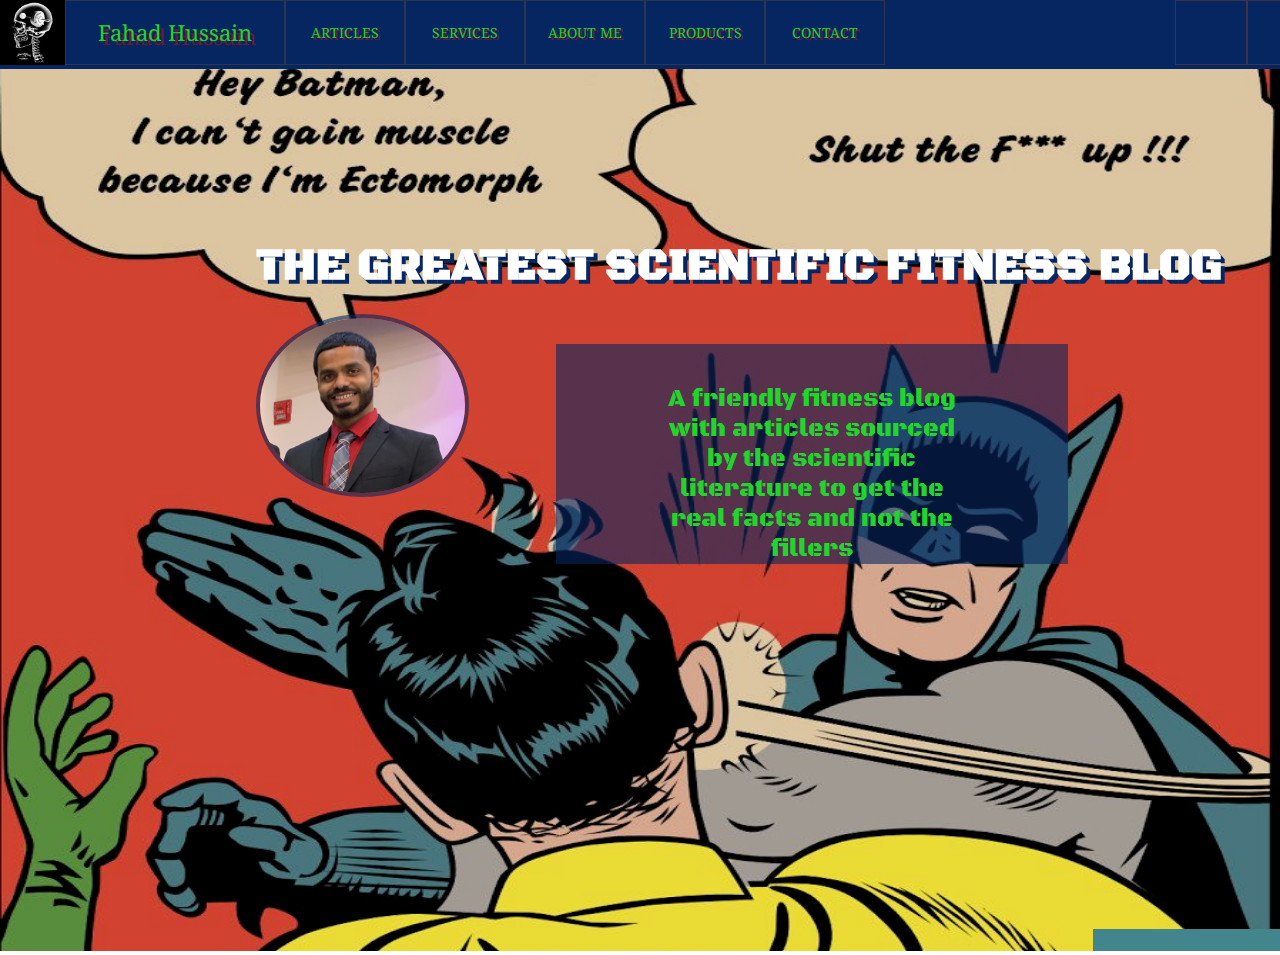
<file: index.html>
<!DOCTYPE html>
<html lang="en">

<head>
    <meta charset="UTF-8">
    <meta name="viewport" content="width=device-width, initial-scale=1.0">
    <meta http-equiv="X-UA-Compatible" content="ie=edge">
    <title>Home</title>
    <link rel="stylesheet" href="css/main.css">
    <link rel="stylesheet" href="https://use.fontawesome.com/releases/v5.7.2/css/all.css"
        integrity="sha384-fnmOCqbTlWIlj8LyTjo7mOUStjsKC4pOpQbqyi7RrhN7udi9RwhKkMHpvLbHG9Sr" crossorigin="anonymous">
    <link href="https://fonts.googleapis.com/css?family=Noto+Serif" rel="stylesheet">
    <link href="https://fonts.googleapis.com/css?family=Black+Ops+One" rel="stylesheet">
</head>

<body>
    <!-- **************** NAVBAR STRUCTURE **************** -->
    <nav>
        <div class="brand">
            <img src="images/BrandLogo.jpeg" alt="">
        </div>

        <div class="pages">
            <a href="index.html"><span id="logoName">Fahad Hussain</span></a>
            <a href="pages/articles.html"><span>ARTICLES</span></a>
            <a href="pages/Services.html"><span>SERVICES</span></a>
            <a href="pages/About.html"><span>ABOUT ME</span></a>
            <a href="pages/Products.html"><span>PRODUCTS</span></a>
            <a href="pages/Contacts.html"><span>CONTACT</span></a>
            <div></div>
            <div class="icons">
                <a href="https://www.youtube.com/channel/UCG9_8NHe_piQJ8i3WSyzdcQ"><i class="fab fa-youtube"></i></a>
                <a href="https://www.facebook.com/fahad.hussain23"><i class="fab fa-facebook-f"></i></a>
                <a href="https://gymbox.com/404"><i class="fab fa-twitter"></i></a>
                <a href="https://www.instagram.com/fahad_owns_u/?hl=en"><i class="fab fa-instagram"></i></a>
            </div>
        </div>
    </nav>
    <!-- **************** NAVBAR STRUCTURE **************** -->
    <!-- **************** CANVAS **************** -->
    <img id="jordan" src="images/jordan.jpg" alt="">
    <div class="container">
        <canvas id="canvas">
            <div>
                <img src="images/me.png" alt="">
            </div>
        </canvas>

        <div class="overCanvas">
            <h1>THE GREATEST SCIENTIFIC FITNESS BLOG</h1>
            <div class="front">
                <a href="pages/About.html"><img id="me" src="images/me.png" alt=""></a>
                <p>A friendly fitness blog with articles sourced by the scientific literature to get the real facts and
                    not the fillers</p>
            </div>
        </div>
    </div>
    <!-- **************** CANVAS **************** -->

    <script src="js/main.js"></script>
</body>

</html>
</file>
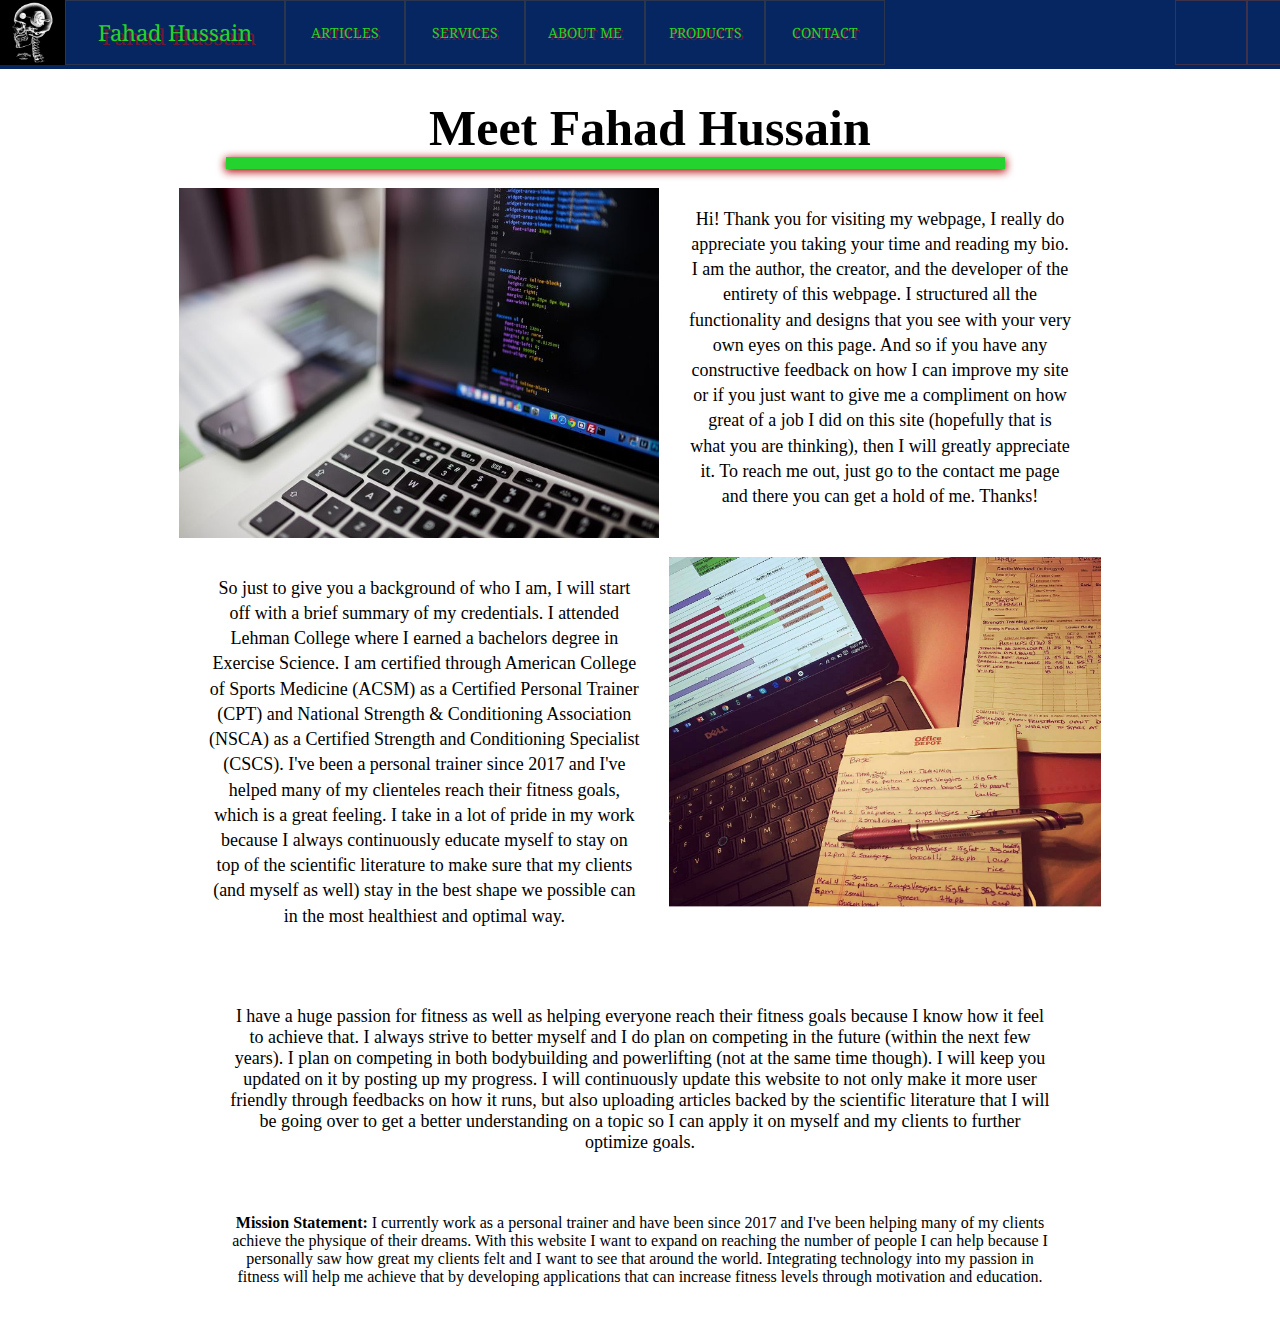
<file: pages/About.html>
<!DOCTYPE html>
<html lang="en">

<head>
    <meta charset="UTF-8">
    <meta name="viewport" content="width=device-width, initial-scale=1.0">
    <meta http-equiv="X-UA-Compatible" content="ie=edge">
    <title>About Me</title>
    <link rel="stylesheet" href="../css/main.css">
    <link rel="stylesheet" href="https://use.fontawesome.com/releases/v5.7.2/css/all.css"
        integrity="sha384-fnmOCqbTlWIlj8LyTjo7mOUStjsKC4pOpQbqyi7RrhN7udi9RwhKkMHpvLbHG9Sr" crossorigin="anonymous">
    <link href="https://fonts.googleapis.com/css?family=Noto+Serif" rel="stylesheet">
    <script src="../js/main.js"></script>
</head>

<body>
    <!-- **************** NAVBAR STRUCTURE **************** -->
    <nav>
        <div class="brand">
            <img src="../images/BrandLogo.jpeg" alt="">
        </div>

        <div class="pages">
            <a href="../index.html"><span id="logoName">Fahad Hussain</span></a>
            <a href="articles.html"><span>ARTICLES</span></a>
            <a href="Services.html"><span>SERVICES</span></a>
            <a href="About.html"><span>ABOUT ME</span></a>
            <a href="Products.html"><span>PRODUCTS</span></a>
            <a href="Contacts.html"><span>CONTACT</span></a>
            <div></div>
            <div class="icons">
                <a href="https://www.youtube.com/channel/UCG9_8NHe_piQJ8i3WSyzdcQ"><i class="fab fa-youtube"></i></a>
                <a href="https://www.facebook.com/fahad.hussain23"><i class="fab fa-facebook-f"></i></a>
                <a href="https://gymbox.com/404"><i class="fab fa-twitter"></i></a>
                <a href="https://www.instagram.com/fahad_owns_u/?hl=en"><i class="fab fa-instagram"></i></a>
            </div>
        </div>
    </nav>
    <!-- **************** NAVBAR STRUCTURE **************** -->
    <!-- **************** ABOUT ME PAGE **************** -->
    <div id="aboutHeader">
        <h1>Meet Fahad Hussain</h1>
        <hr>
    </div>
    <div class="about">
        <img src="../images/ComputerCoding.jpg" alt="">
        <p>Hi! Thank you for visiting my webpage, I really do appreciate you taking your time and reading my
            bio. I am the author, the creator, and the developer of the entirety of this webpage. I structured all the
            functionality and designs that you see with your very own eyes on this page. And so if you have any
            constructive feedback on how I can improve my site or if you just want to give me a compliment on how great
            of a job I did on this site (hopefully that is what you are thinking), then I will greatly appreciate it.
            To reach me out, just go to the contact me page and there you can get a hold of me. Thanks! </p>
    </div>

    <div class="about">
        <p>So just to give you a background of who I am, I will start off with a brief summary of my credentials.
            I attended Lehman College where I earned a bachelors degree in Exercise Science. I am certified through
            American College of Sports Medicine (ACSM) as a Certified Personal Trainer (CPT) and National Strength &
            Conditioning Association (NSCA) as a Certified Strength and Conditioning Specialist (CSCS). I've been a
            personal trainer since 2017 and I've helped many of my clienteles reach their fitness goals, which is a
            great feeling. I take in a lot of pride in my work because I always continuously educate myself to stay
            on top of the scientific literature to make sure that my clients (and myself as well) stay in the best shape
            we possible can in the most healthiest and optimal way.
        </p>
        <img src="../images/Study.png" alt="">
    </div>
    <p class="moreInfo">I have a huge passion for fitness as well as helping everyone reach their fitness goals because
        I know how it feel to achieve that. I always strive to better myself and I do plan on competing in the future
        (within the next few years). I plan on competing in both bodybuilding and powerlifting (not at the same time
        though). I will keep you updated on it by posting up my progress. I will continuously update this website to
        not only make it more user friendly through feedbacks on how it runs, but also uploading articles backed
        by the scientific literature that I will be going over to get a better understanding on a topic so I can apply
        it on myself and my clients to further optimize goals.<br><br>
    </p>
    <p class="moreInfo" id="mission"><strong>Mission Statement: </strong> I currently work as a personal trainer and
        have
        been since 2017 and I've been
        helping many of my clients achieve
        the physique of their dreams. With this website I want to expand on reaching the number of people I can help
        because I personally saw how great my clients felt and I want to see that around the world. Integrating
        technology into my passion in fitness will help me achieve that by developing applications that can increase
        fitness levels through motivation and education.</p>

    <!-- **************** ABOUT ME PAGE **************** -->
</body>

</html>
</file>
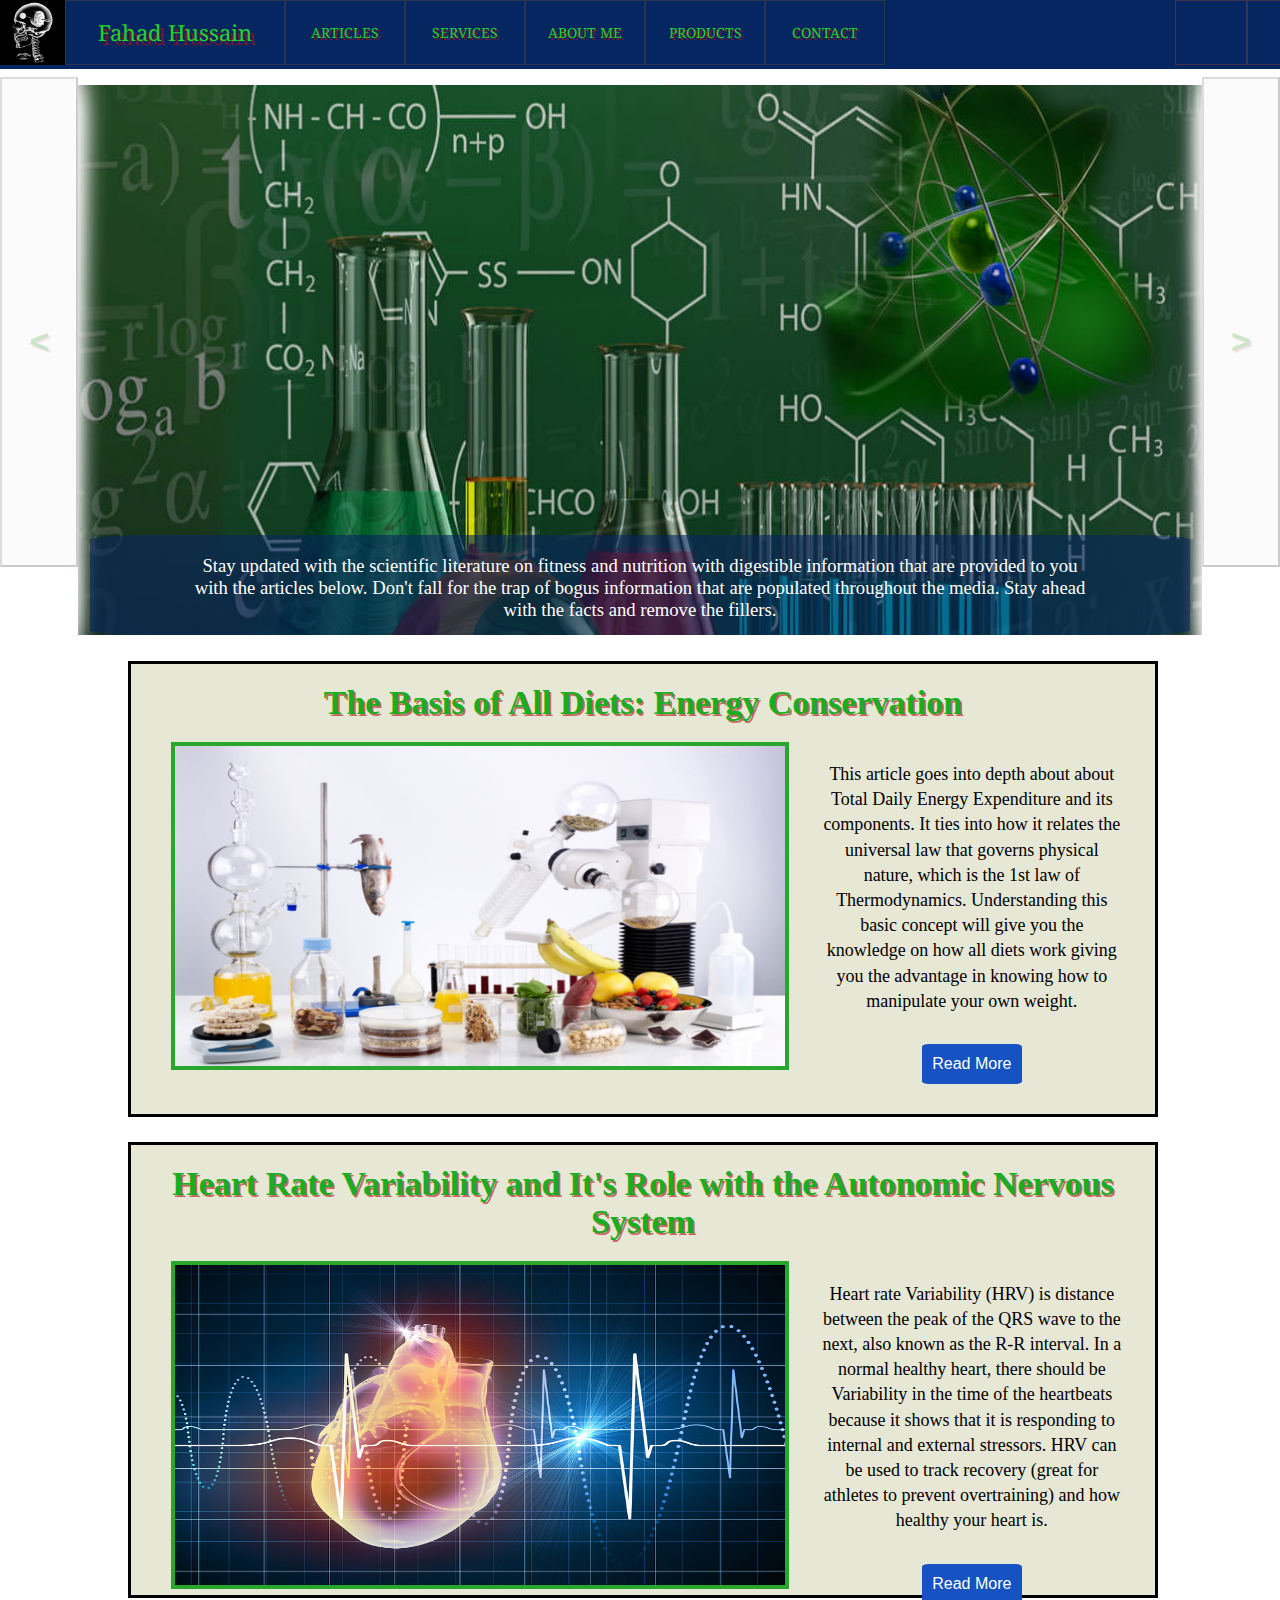
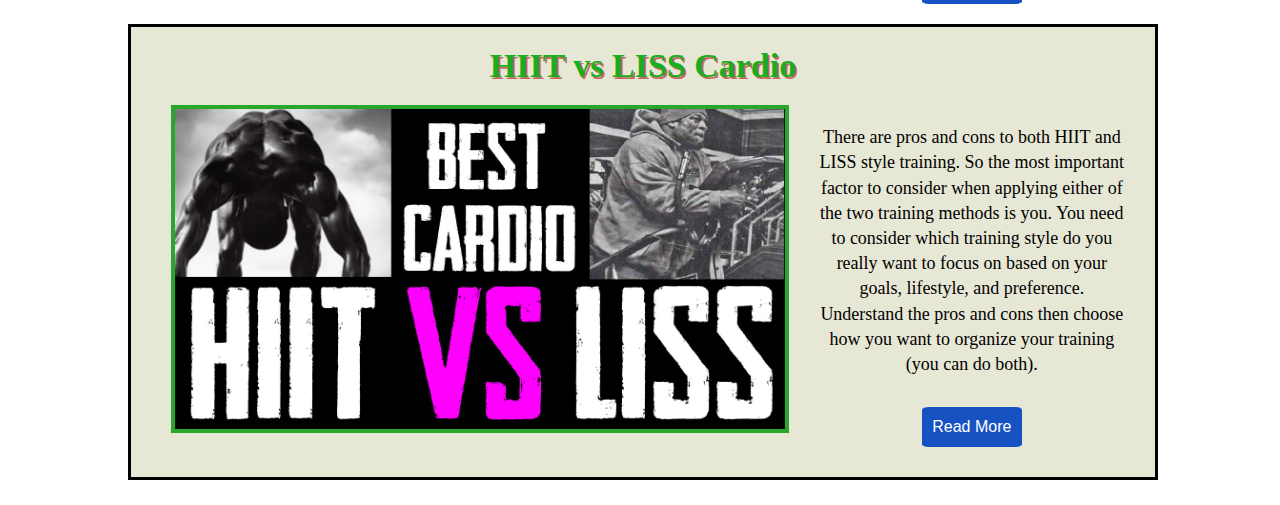
<file: pages/articles.html>
<!DOCTYPE html>
<html lang="en">

<head>
    <meta charset="UTF-8">
    <meta name="viewport" content="width=device-width, initial-scale=1.0">
    <meta http-equiv="X-UA-Compatible" content="ie=edge">
    <title>Articles</title>
    <link rel="stylesheet" href="../css/main.css">
    <link rel="stylesheet" href="https://use.fontawesome.com/releases/v5.7.2/css/all.css"
        integrity="sha384-fnmOCqbTlWIlj8LyTjo7mOUStjsKC4pOpQbqyi7RrhN7udi9RwhKkMHpvLbHG9Sr" crossorigin="anonymous">
    <link href="https://fonts.googleapis.com/css?family=Noto+Serif" rel="stylesheet">
    <script src="../js/main.js"></script>
</head>

<body>
    <!-- **************** NAVBAR STRUCTURE **************** -->
    <nav>
        <div class="brand">
            <img src="../images/BrandLogo.jpeg" alt="">
        </div>

        <div class="pages">
            <a href="../index.html"><span id="logoName">Fahad Hussain</span></a>
            <a href="articles.html"><span>ARTICLES</span></a>
            <a href="Services.html"><span>SERVICES</span></a>
            <a href="About.html"><span>ABOUT ME</span></a>
            <a href="Products.html"><span>PRODUCTS</span></a>
            <a href="Contacts.html"><span>CONTACT</span></a>
            <div></div>
            <div class="icons">
                <a href="https://www.youtube.com/channel/UCG9_8NHe_piQJ8i3WSyzdcQ"><i class="fab fa-youtube"></i></a>
                <a href="https://www.facebook.com/fahad.hussain23"><i class="fab fa-facebook-f"></i></a>
                <a href="https://gymbox.com/404"><i class="fab fa-twitter"></i></a>
                <a href="https://www.instagram.com/fahad_owns_u/?hl=en"><i class="fab fa-instagram"></i></a>
            </div>
        </div>
    </nav>
    <!-- **************** NAVBAR STRUCTURE **************** -->

    <!-- **************** ARTICLE'S PAGE**************** -->
    <!-- ************ Intro Image ************ -->
    <div id="slideshow">
        <button onclick="slide(-1)"><span>
                <</span> </button> <div id="articleIntroImage">
                    <img src="../images/biochemistryChemicals.jpg" alt="" id="imageSlideshow">
                    <div class="IntroImageText">
                        <p>Stay updated with the scientific literature on fitness and nutrition with digestible
                            information that are provided to you with the articles below. Don't fall for the trap of
                            bogus information that are populated throughout the media. Stay ahead with the facts and
                            remove the fillers.</p>
                    </div>
    </div>
    <button onclick="slide(1)"><span>></span></button>
    </div>
    <!-- ************ Intro Image ************ -->
    <!-- ************ Article 1 ************ -->
    <div class="articleCard">
        <h1>The Basis of All Diets: Energy Conservation</h1>
        <div class="articleSummary">
            <img src="../images/FoodScience2.png" alt="">
            <p>This article goes into depth about about Total Daily Energy Expenditure and its components. It ties
                into how it relates the universal law that governs physical nature, which is the 1st law of
                Thermodynamics. Understanding this basic concept will give you the knowledge on how all diets work
                giving you the advantage in knowing how to manipulate your own weight.<br>
                <button><a href="firstArticle.html">Read More</a></button></p>
        </div>
    </div>
    <!-- ************ Article 1 ************ -->
    <!-- ************ Article 2 ************ -->
    <div class="articleCard">
        <h1>Heart Rate Variability and It's Role with the Autonomic Nervous System</h1>
        <div class="articleSummary">
            <img src="../images/heartRate.jpg" alt="">
            <p>Heart rate Variability (HRV) is distance between the peak of the QRS wave to the next, also known as the
                R-R interval. In a normal healthy heart, there should be Variability in the time of the heartbeats
                because it shows that it is responding to internal and external stressors. HRV can be used to track
                recovery (great for athletes to prevent overtraining) and how healthy your heart is.<br>
                <button><a href="secondArticle.html">Read More</a></button></p>
        </div>
    </div>
    <!-- ************ Article 2 ************ -->
    <!-- ************ Article 3 ************ -->
    <div class="articleCard">
        <h1>HIIT vs LISS Cardio</h1>
        <div class="articleSummary">
            <img src="../images/HIITvsLISS.jpg" alt="">
            <p>There are pros and cons to both HIIT and LISS style training. So the most
                important factor to consider when applying either of the two training methods is you. You need
                to consider which training style do you really want to focus on
                based on your goals, lifestyle, and preference. Understand the pros and cons then choose how
                you want to organize your training (you can do both).<br>
                <button><a href="thirdArticle.html">Read More</a></button></p>
        </div>
    </div>
    <!-- ************ Article 3 ************ -->
    <!-- **************** ARTICLE'S PAGE**************** -->
</body>

</html>
</file>
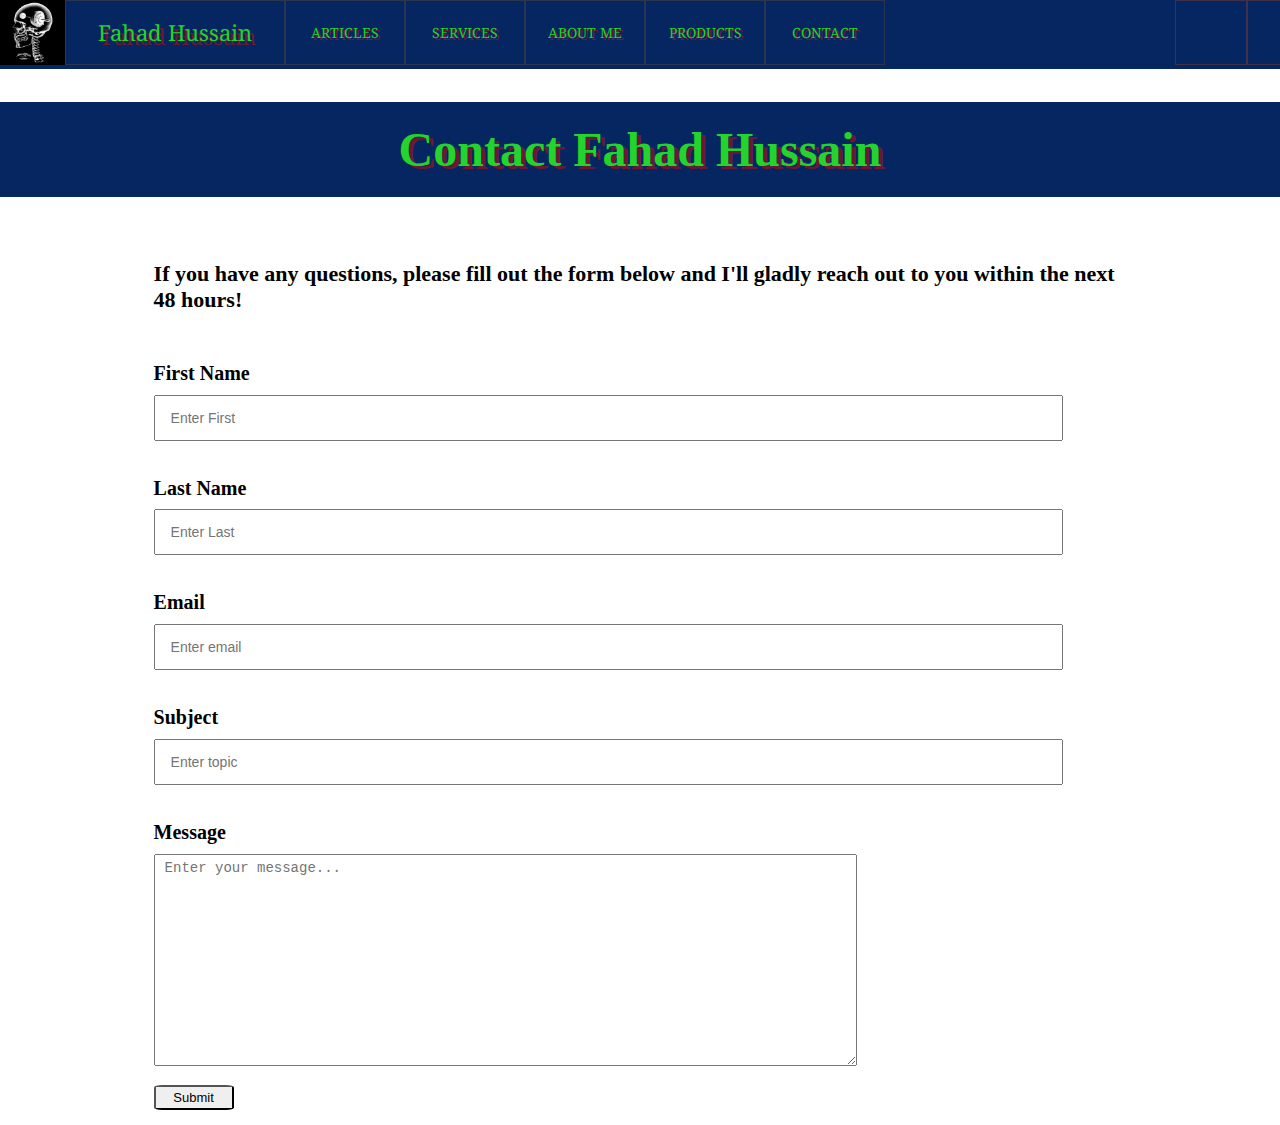
<file: pages/Contacts.html>
<!DOCTYPE html>
<html lang="en">

<head>
    <meta charset="UTF-8">
    <meta name="viewport" content="width=device-width, initial-scale=1.0">
    <meta http-equiv="X-UA-Compatible" content="ie=edge">
    <title>Contacts</title>
    <link rel="stylesheet" href="../css/main.css">
    <link rel="stylesheet" href="https://use.fontawesome.com/releases/v5.7.2/css/all.css"
        integrity="sha384-fnmOCqbTlWIlj8LyTjo7mOUStjsKC4pOpQbqyi7RrhN7udi9RwhKkMHpvLbHG9Sr" crossorigin="anonymous">
    <link href="https://fonts.googleapis.com/css?family=Noto+Serif" rel="stylesheet">
</head>

<body>
    <!-- **************** NAVBAR STRUCTURE **************** -->
    <nav>
        <div class="brand">
            <img src="../images/BrandLogo.jpeg" alt="">
        </div>

        <div class="pages">
            <a href="../index.html"><span id="logoName">Fahad Hussain</span></a>
            <a href="articles.html"><span>ARTICLES</span></a>
            <a href="Services.html"><span>SERVICES</span></a>
            <a href="About.html"><span>ABOUT ME</span></a>
            <a href="Products.html"><span>PRODUCTS</span></a>
            <a href="Contacts.html"><span>CONTACT</span></a>
            <div></div>
            <div class="icons">
                <a href="https://www.youtube.com/channel/UCG9_8NHe_piQJ8i3WSyzdcQ"><i class="fab fa-youtube"></i></a>
                <a href="https://www.facebook.com/fahad.hussain23"><i class="fab fa-facebook-f"></i></a>
                <a href="https://gymbox.com/404"><i class="fab fa-twitter"></i></a>
                <a href="https://www.instagram.com/fahad_owns_u/?hl=en"><i class="fab fa-instagram"></i></a>
            </div>
        </div>
    </nav>
    <!-- **************** NAVBAR STRUCTURE **************** -->
    <!-- **************** CONTACTS PAGE **************** -->
    <h1 id="contactMe">Contact Fahad Hussain</h1>
    <div id="contactForm">
        <h3>If you have any questions, please fill out the form below and I'll gladly reach out to you within the next
            48 hours!</h3>
        <form>
            <label for="firstName">First Name</label>
            <input type="text" placeholder="Enter First">
            <br><br>
            <label for="lastName">Last Name</label>
            <input type="text" placeholder="Enter Last">
            <br><br>
            <label for="email">Email</label>
            <input type="text" placeholder="Enter email">
            <br><br>
            <label for="subject">Subject</label>
            <input type="text" placeholder="Enter topic">
            <br><br>
            <label for="message">Message</label>
            <textarea id="Message" placeholder="Enter your message..."></textarea>
        </form>
        <button onclick="oneModal(1)" id="messenger1" class="messengerClass">Submit</button>
    </div>

    <div id="modalDesign1" class="modalDesignClass">
        <div id="modalContent1" class="modalContentClass">
            <div id="modalClose1" class="modalCloseClass" onclick="closeModal(1)">close</div>
            <p>I apologize for the convenience, but this form could not be sent through. Please reach me out by
                email instead at: sfahadh14@gmail.com</p>
        </div>
    </div>
    <!-- **************** CONTACTS PAGE **************** -->
    <script src="../js/main.js"></script>

</body>

</html>
</file>
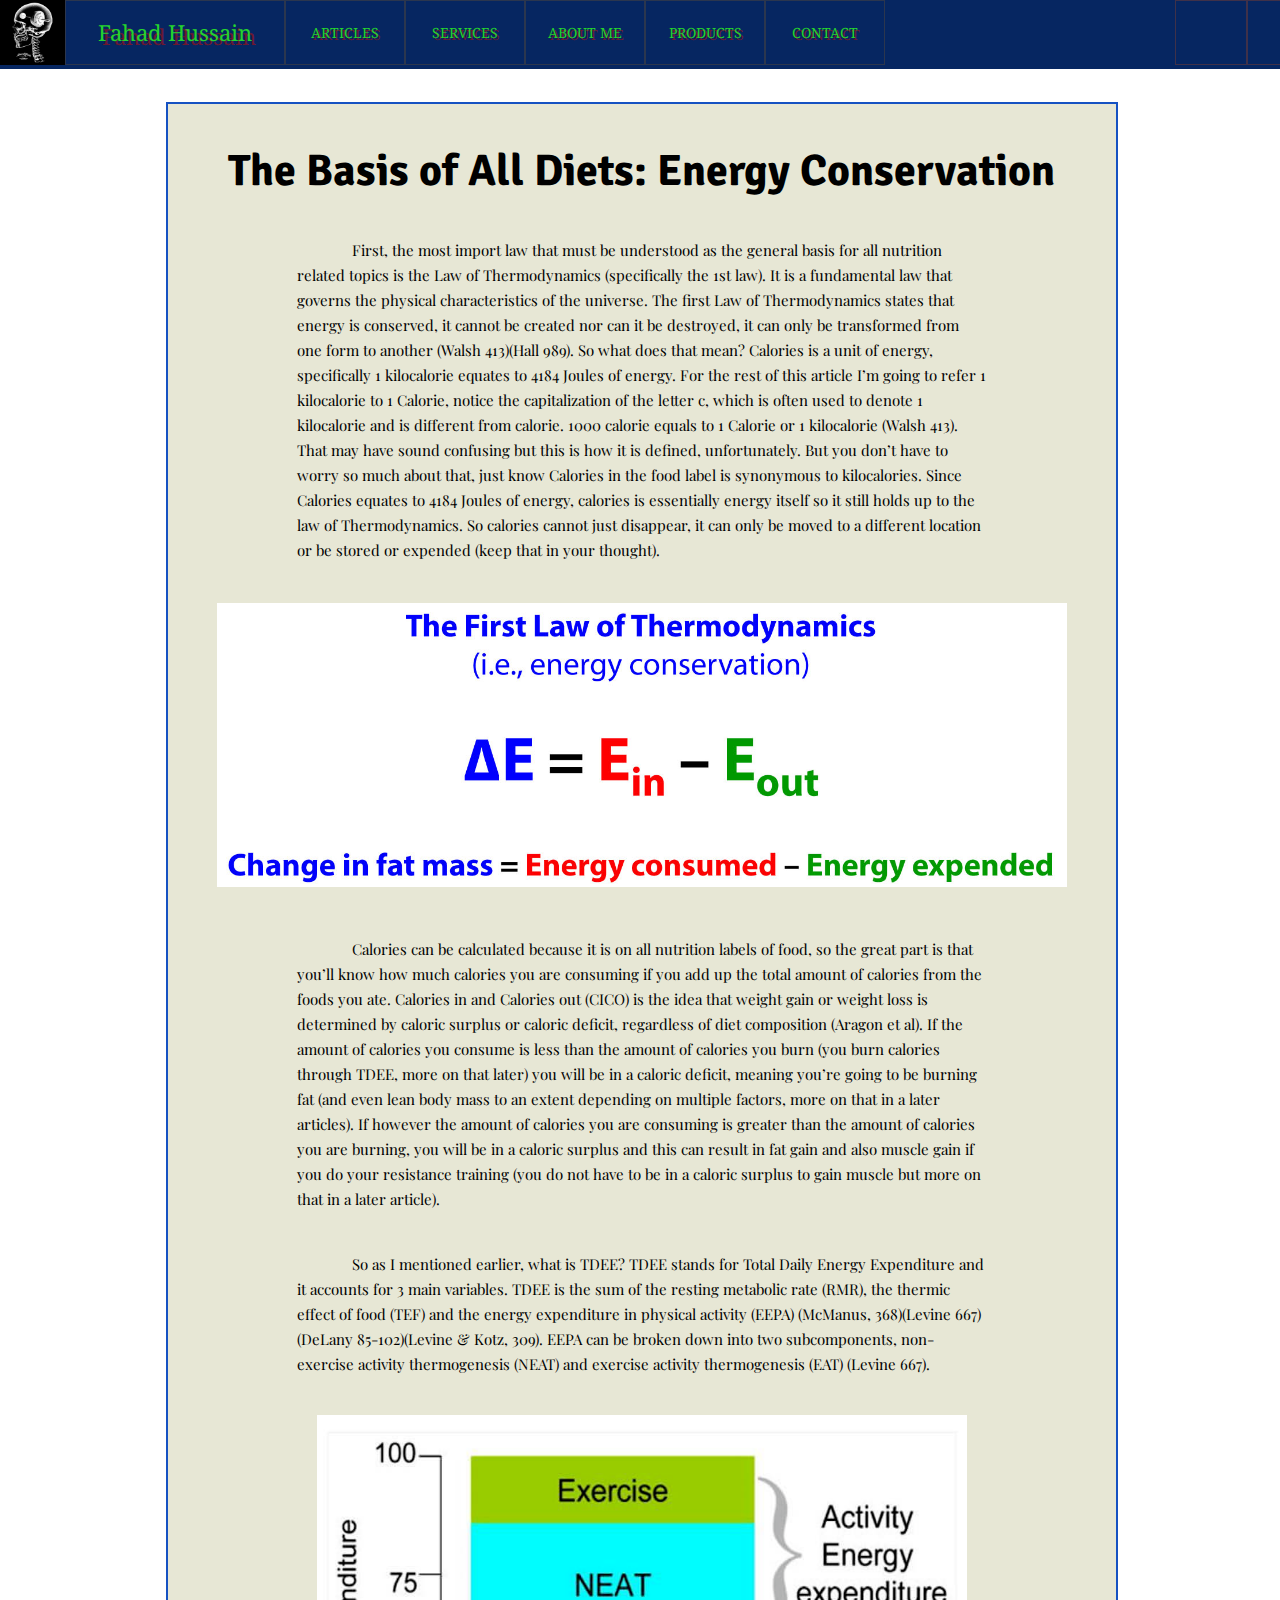
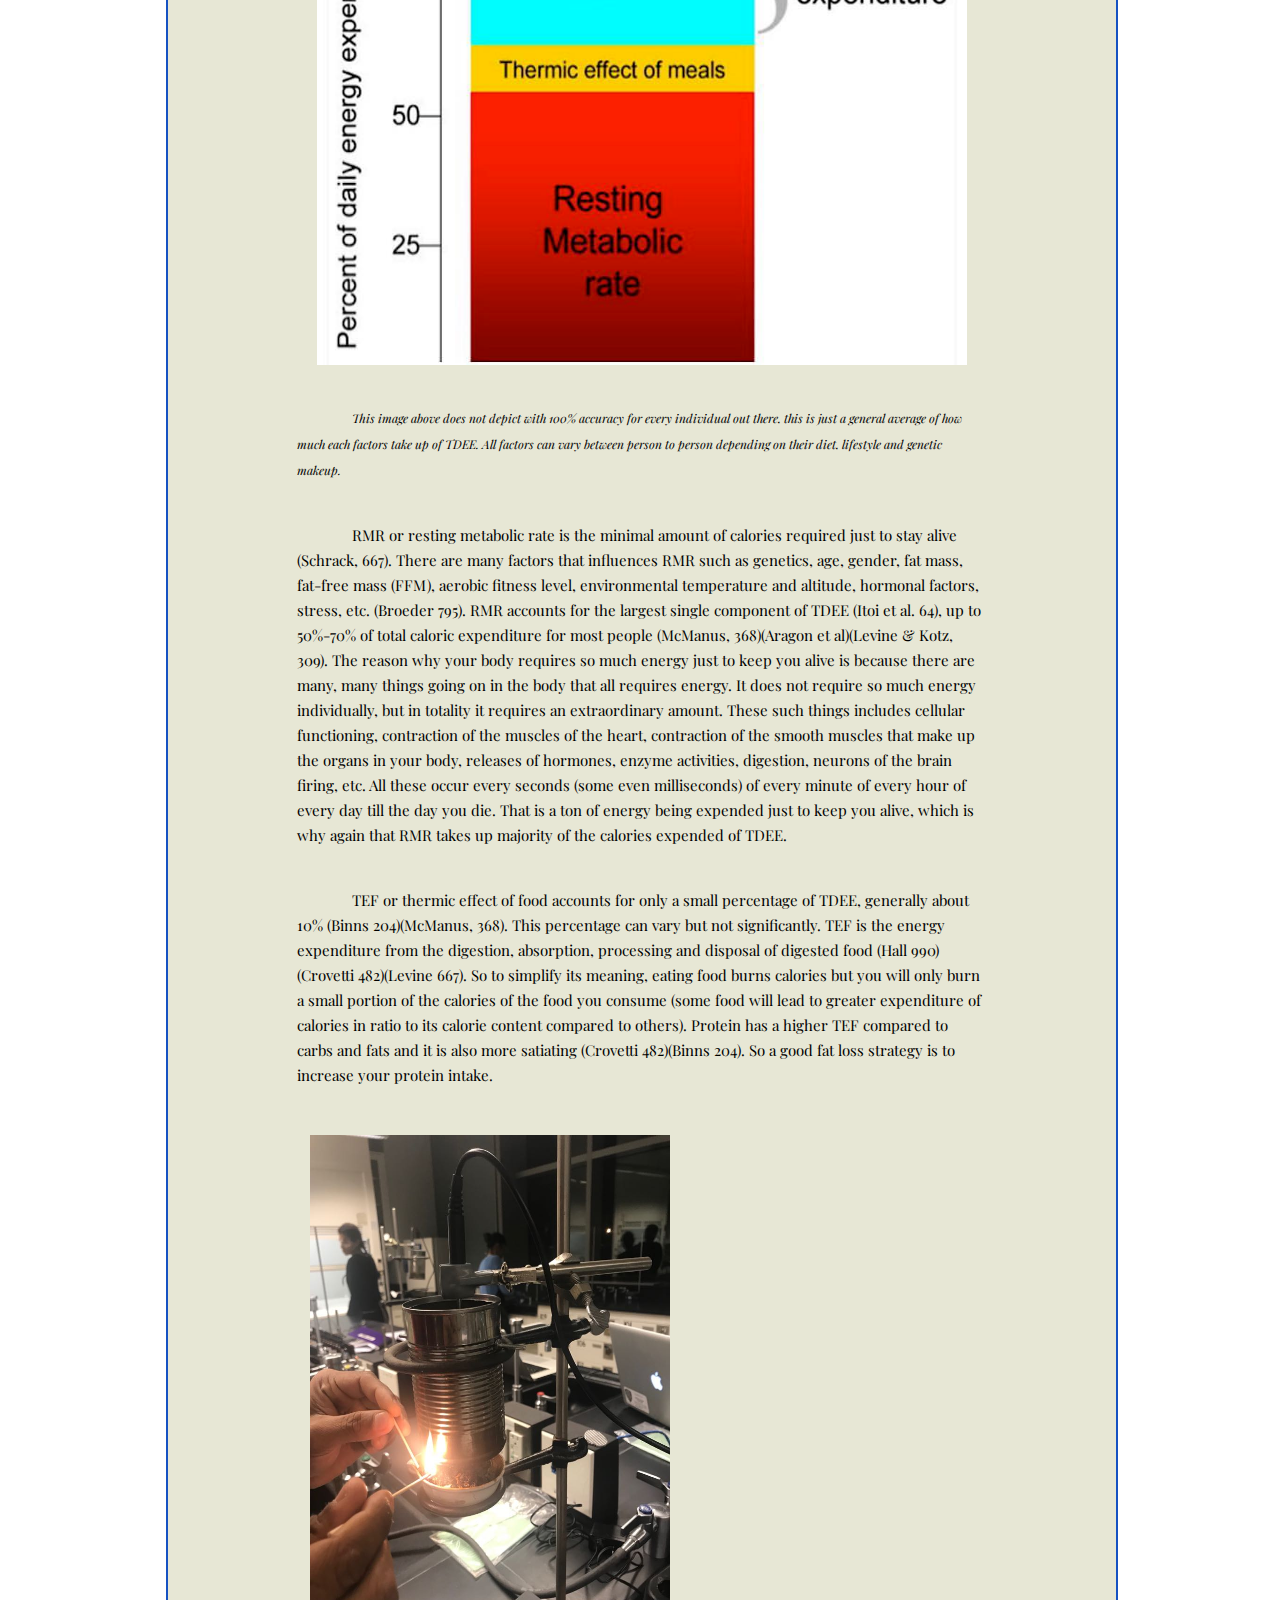
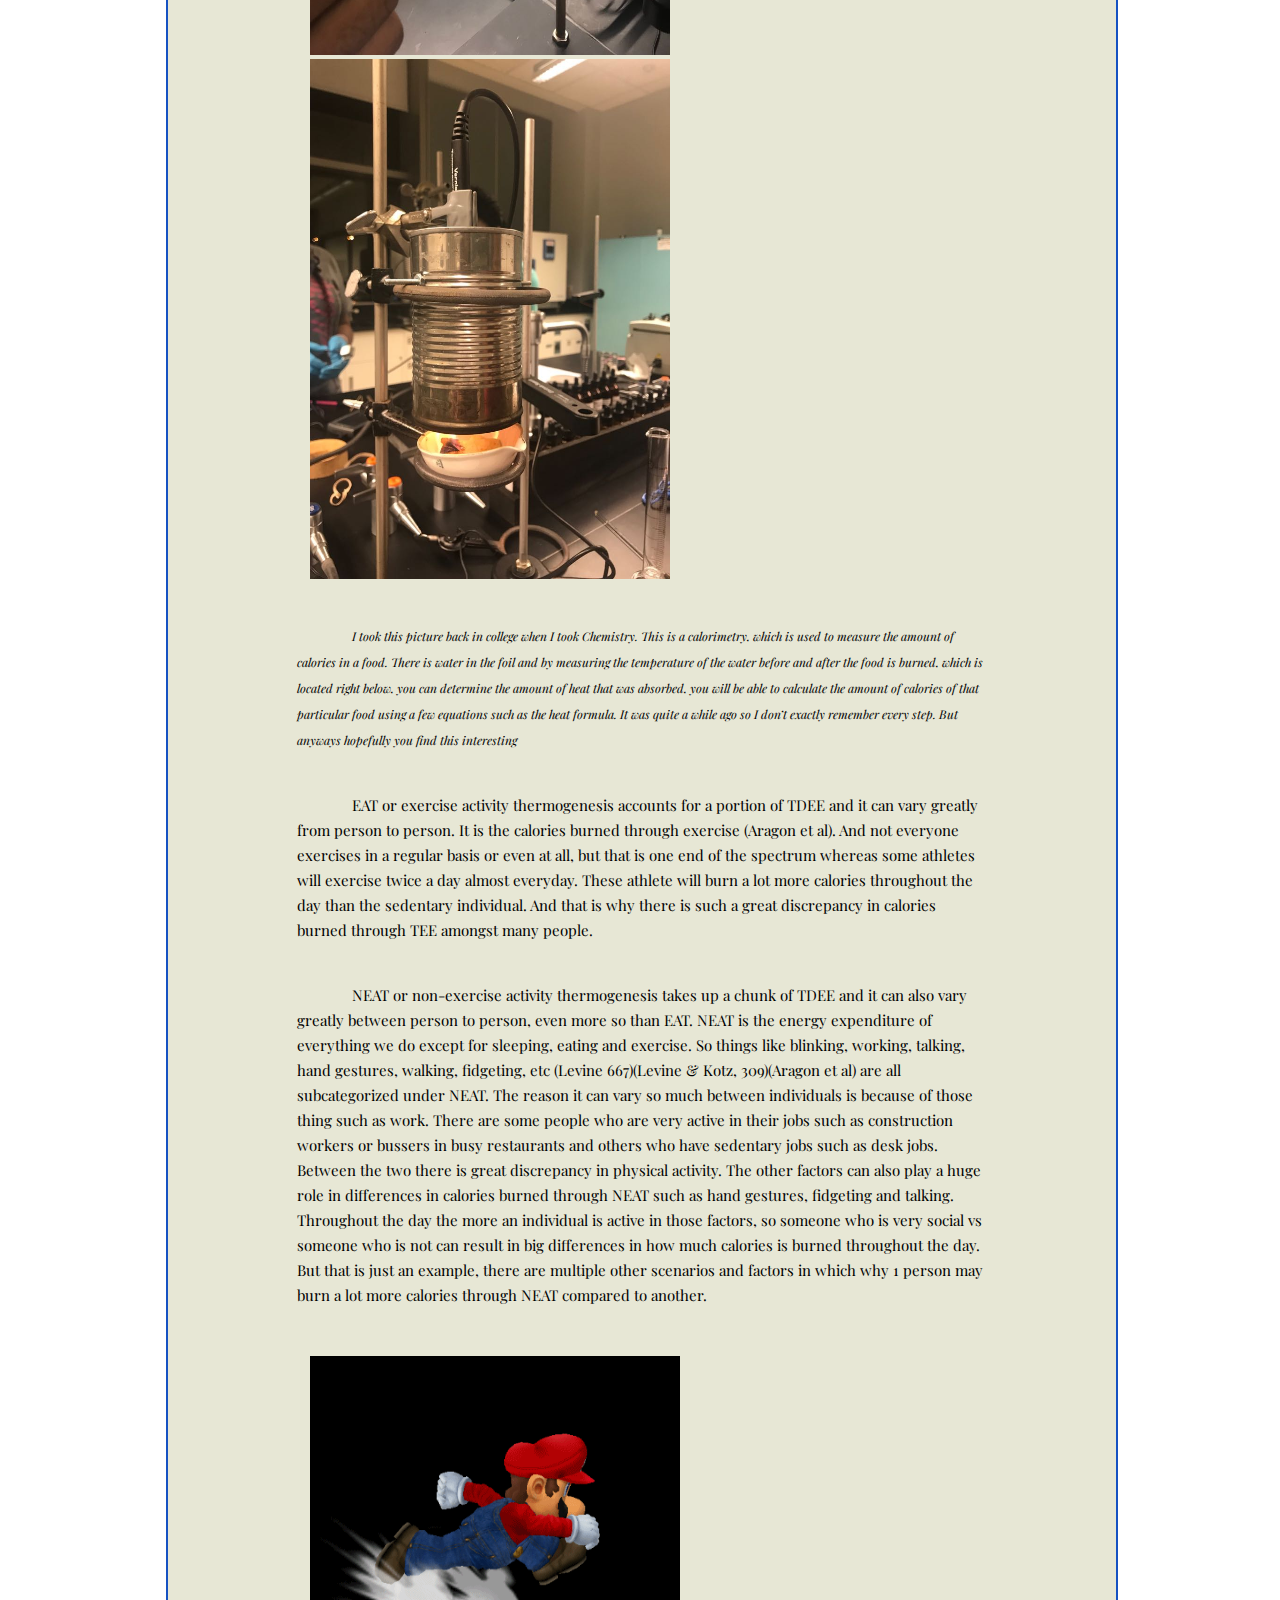
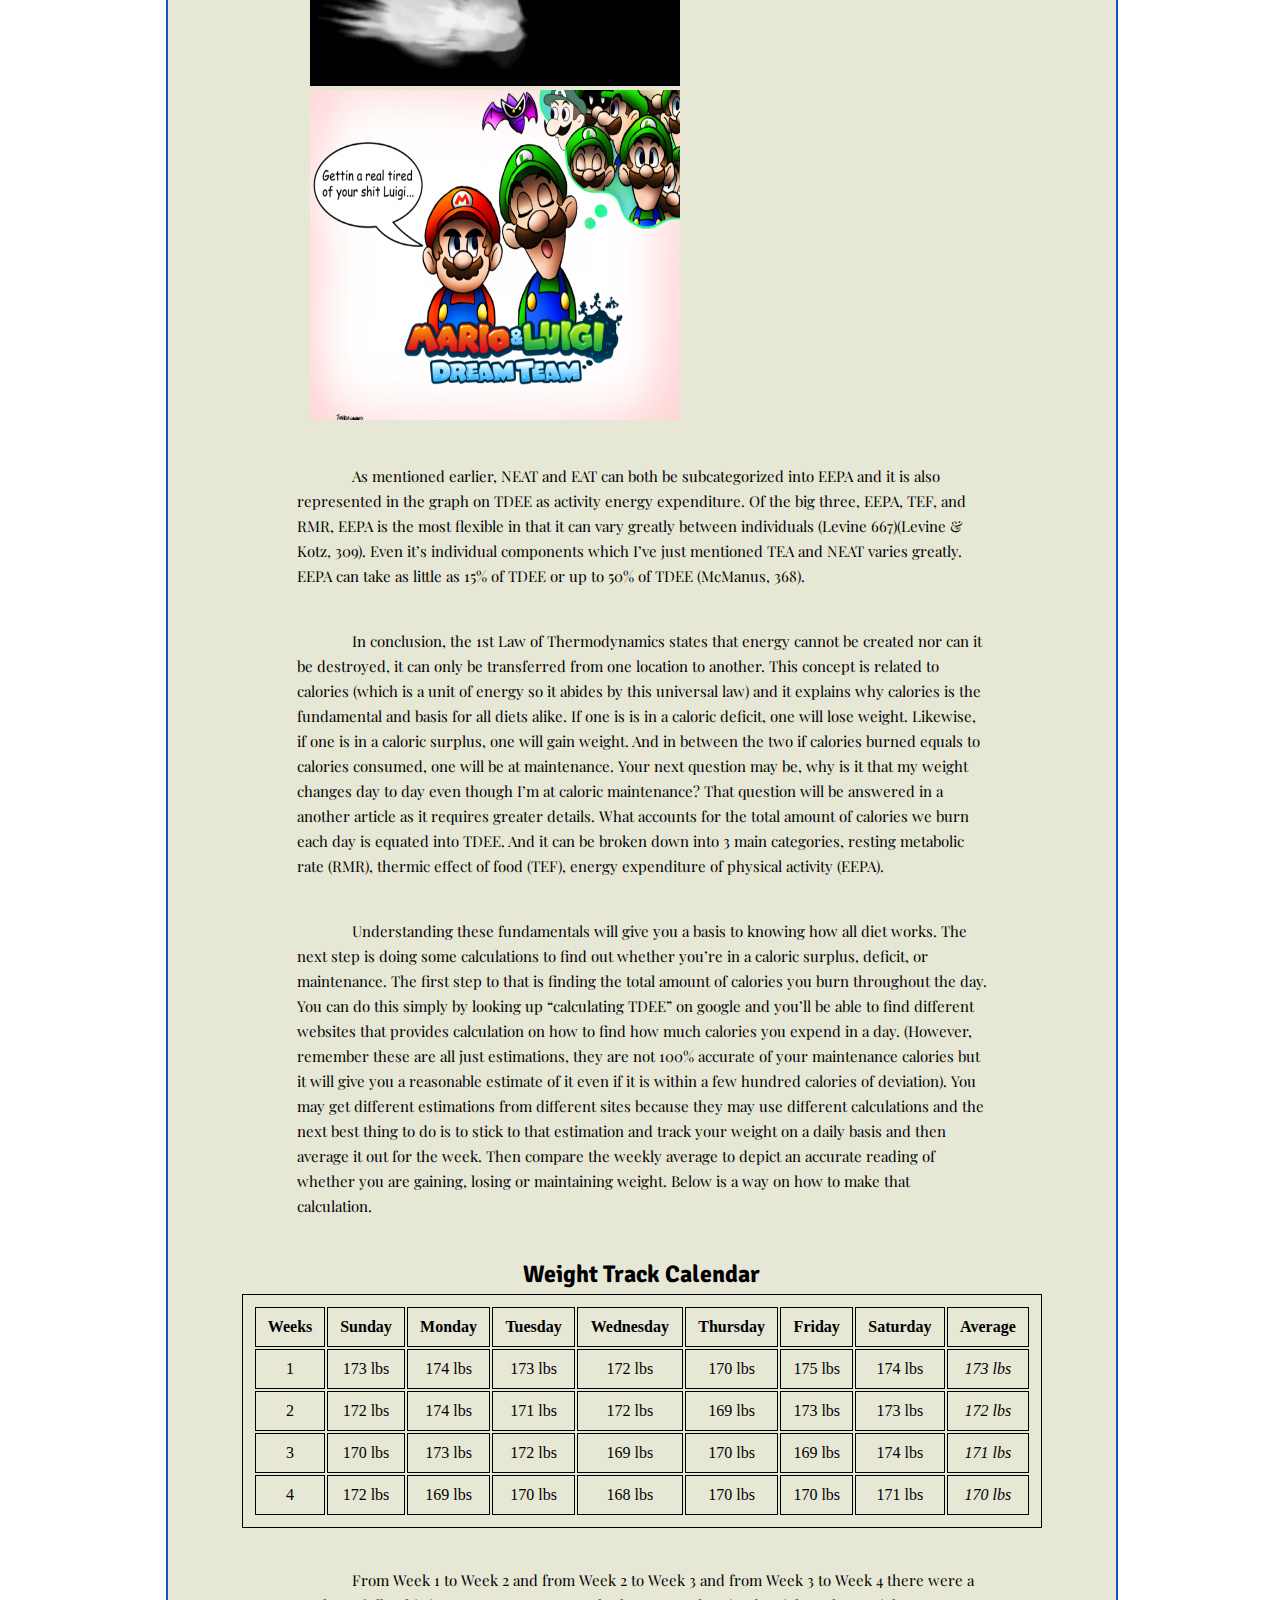
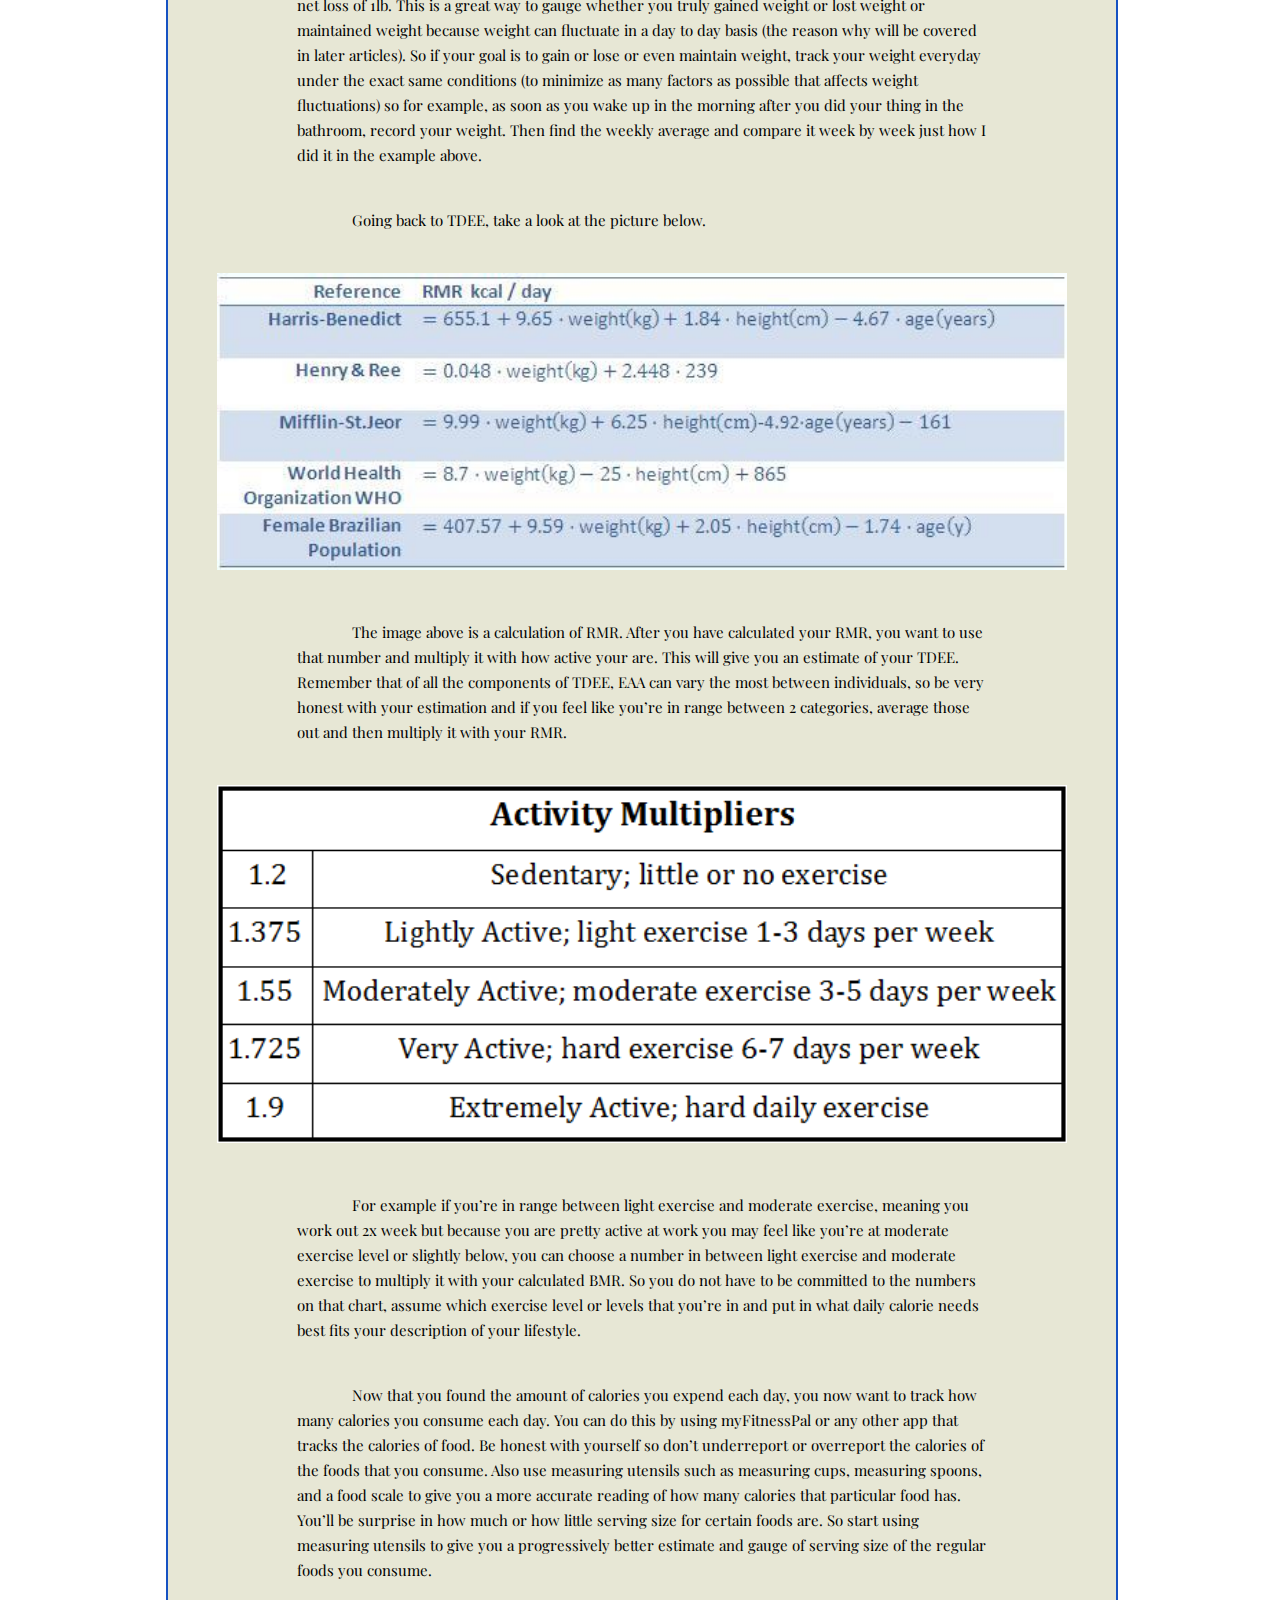
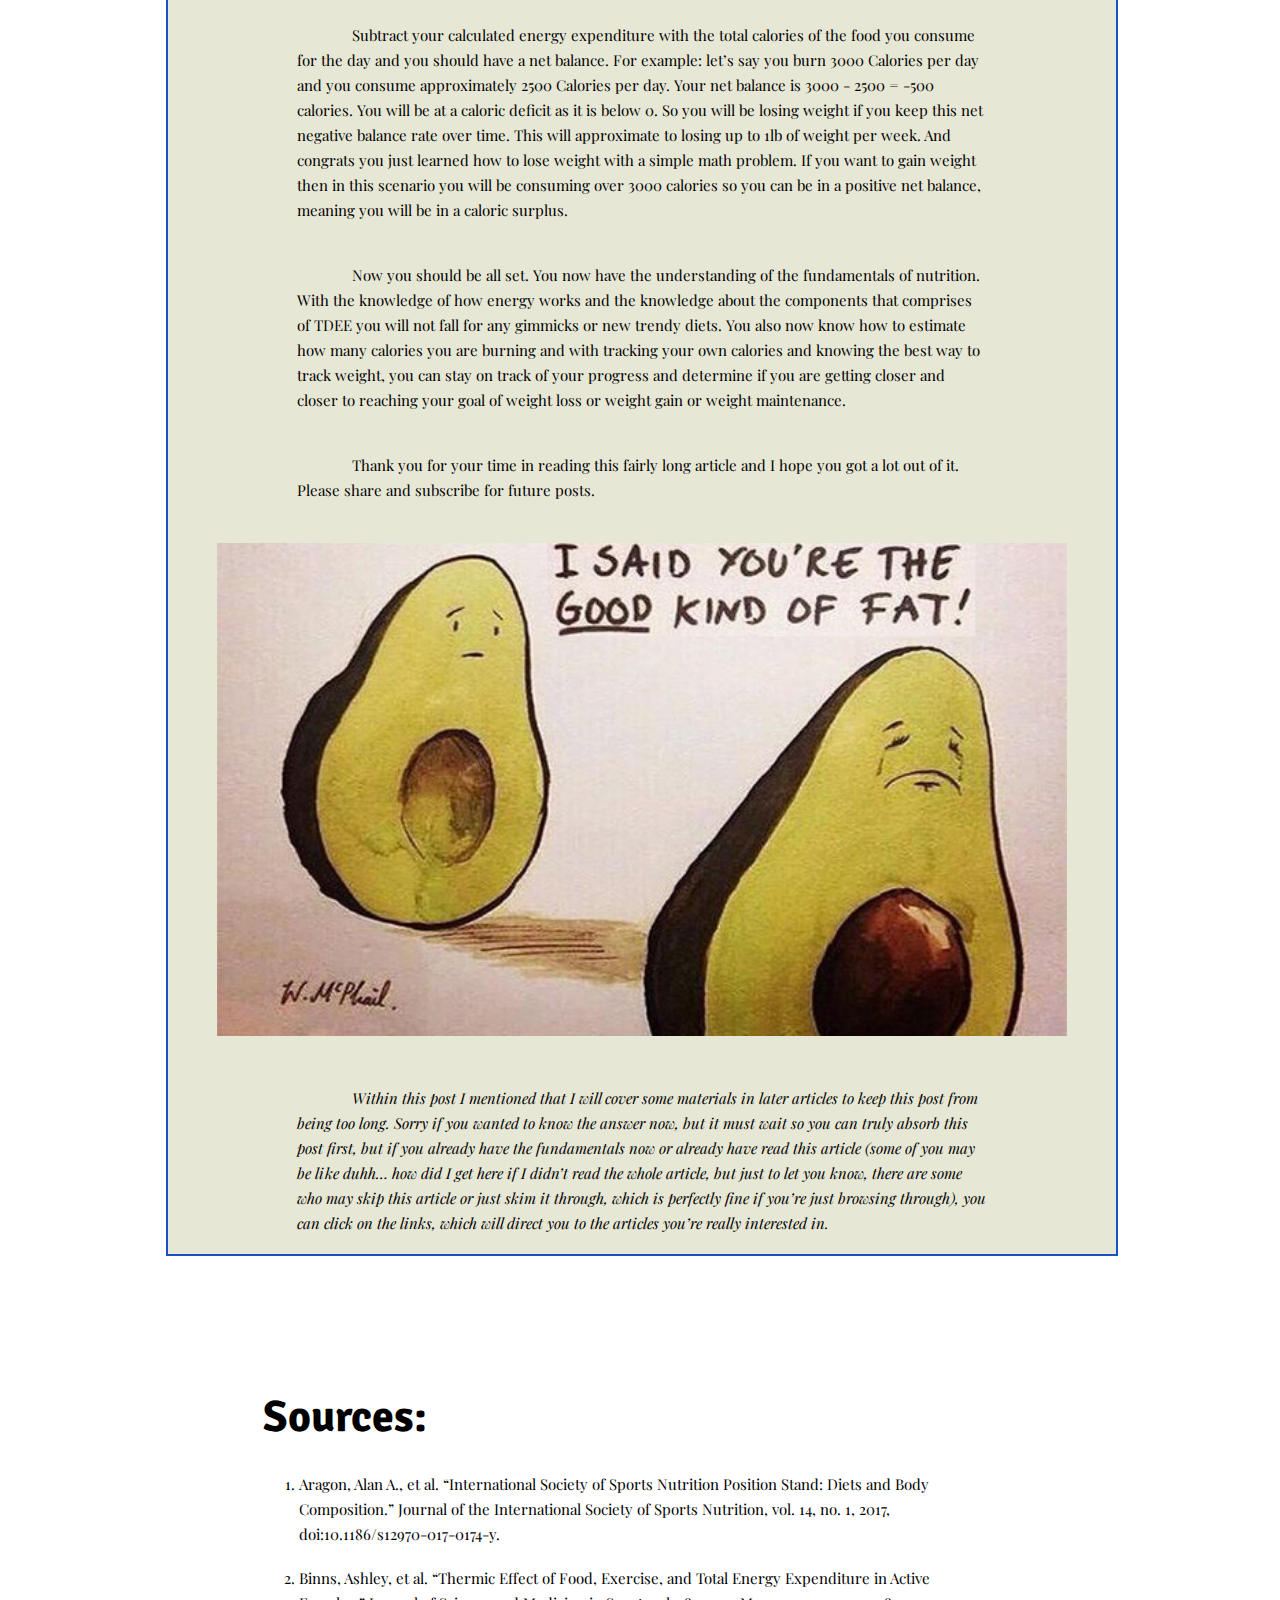
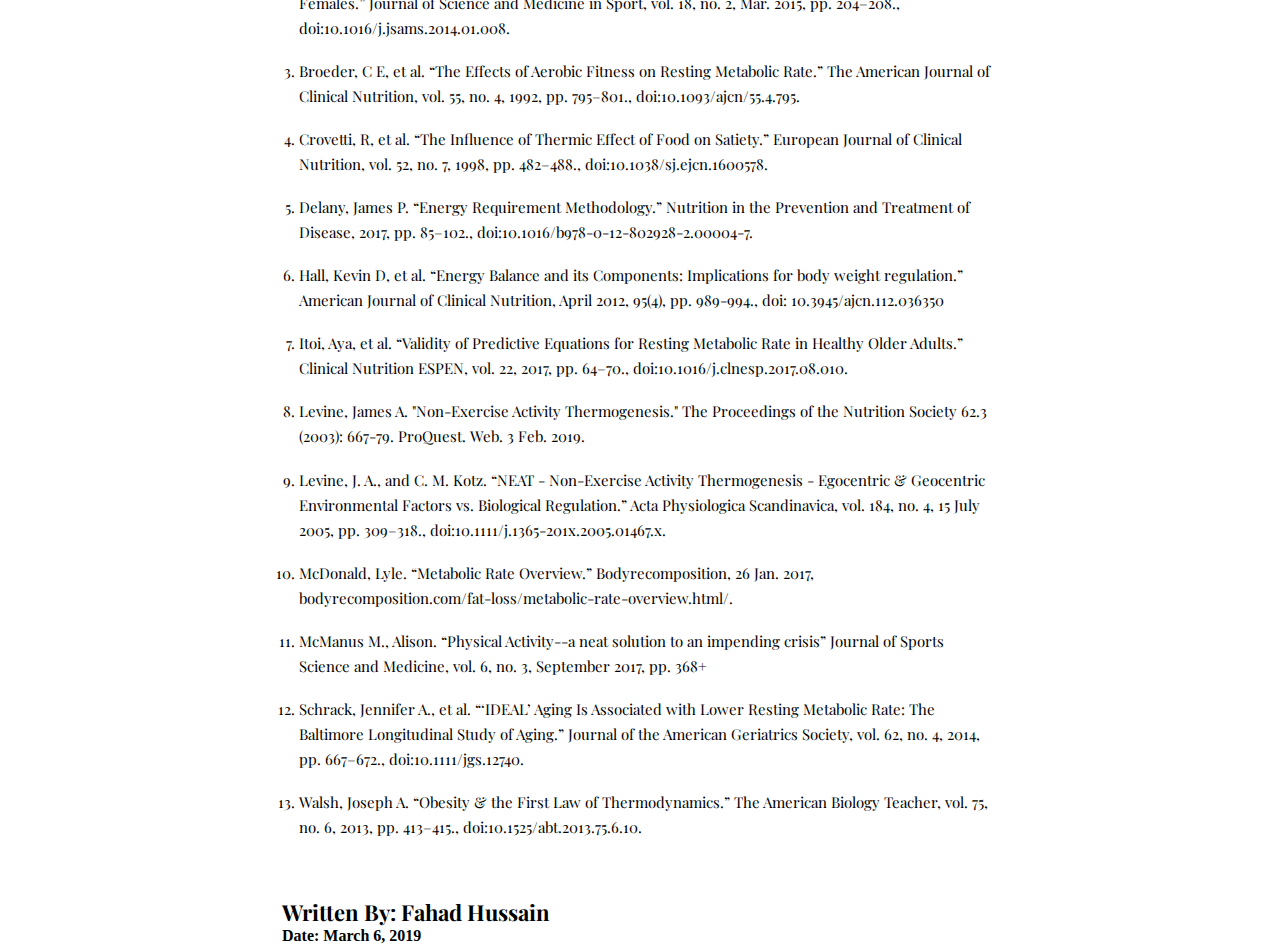
<file: pages/firstArticle.html>
<!DOCTYPE html>
<html lang="en">

<head>
    <meta charset="UTF-8">
    <meta name="viewport" content="width=device-width, initial-scale=1.0">
    <meta http-equiv="X-UA-Compatible" content="ie=edge">
    <title>First Article</title>
    <link rel="stylesheet" href="../css/main.css">
    <link rel="stylesheet" href="https://use.fontawesome.com/releases/v5.7.2/css/all.css"
        integrity="sha384-fnmOCqbTlWIlj8LyTjo7mOUStjsKC4pOpQbqyi7RrhN7udi9RwhKkMHpvLbHG9Sr" crossorigin="anonymous">
    <link href="https://fonts.googleapis.com/css?family=Noto+Serif" rel="stylesheet">
    <link href="https://fonts.googleapis.com/css?family=Playfair+Display|Signika" rel="stylesheet">
</head>

<body>
    <!-- **************** NAVBAR STRUCTURE **************** -->
    <nav>
        <div class="brand">
            <img src="../images/BrandLogo.jpeg" alt="">
        </div>

        <div class="pages">
            <a href="../index.html"><span id="logoName">Fahad Hussain</span></a>
            <a href="articles.html"><span>ARTICLES</span></a>
            <a href="Services.html"><span>SERVICES</span></a>
            <a href="About.html"><span>ABOUT ME</span></a>
            <a href="Products.html"><span>PRODUCTS</span></a>
            <a href="Contacts.html"><span>CONTACT</span></a>
            <div></div>
            <div class="icons">
                <a href="https://www.youtube.com/channel/UCG9_8NHe_piQJ8i3WSyzdcQ"><i class="fab fa-youtube"></i></a>
                <a href="https://www.facebook.com/fahad.hussain23"><i class="fab fa-facebook-f"></i></a>
                <a href="https://gymbox.com/404"><i class="fab fa-twitter"></i></a>
                <a href="https://www.instagram.com/fahad_owns_u/?hl=en"><i class="fab fa-instagram"></i></a>
            </div>
        </div>
    </nav>
    <!-- **************** NAVBAR STRUCTURE **************** -->
    <!-- **************** First Article **************** -->
    <!-- <div id="articleIntroImage">
        <div class="IntroImageText">
            <h1>WELCOME</h1>
            <p>Lorem ipsum dolor sit amet consectetur adipisicing elit. Itaque odio nostrum quaerat reprehenderit vero eligendi, sequi minus, laboriosam rerum amet dolor voluptatibus placeat, eius consectetur architecto dolorum culpa modi accusantium?</p>
            <button><a href="#">Learn More</a></button>
        </div>
    </div> -->

    <section class="researchPaper researchPaper1">
        <article class="paper paper1">
            <h1>The Basis of All Diets: Energy Conservation</h1>
            <p>First, the most import law that must be understood as the general basis for all nutrition related topics
                is the Law of Thermodynamics (specifically the 1st law). It is a fundamental law that governs the
                physical characteristics of the universe. The first Law of Thermodynamics states that energy is
                conserved, it cannot be created nor can it be destroyed, it can only be transformed from one form to
                another (Walsh 413)(Hall 989). So what does that mean? Calories is a unit of energy, specifically 1
                kilocalorie equates to 4184 Joules of energy. For the rest of this article I’m going to refer 1
                kilocalorie to 1 Calorie, notice the capitalization of the letter c, which is often used to denote 1
                kilocalorie and is different from calorie. 1000 calorie equals to 1 Calorie or 1 kilocalorie (Walsh
                413). That may have sound confusing but this is how it is defined, unfortunately. But you don’t have to
                worry so much about that, just know Calories in the food label is synonymous to kilocalories. Since
                Calories equates to 4184 Joules of energy, calories is essentially energy itself so it still holds up to
                the law of Thermodynamics. So calories cannot just disappear, it can only be moved to a different
                location or be stored or expended (keep that in your thought). </p>
            <img src="../images/LawofThermodynamics.jpg" alt="">
            <p>Calories can be calculated because it is on all nutrition labels of food, so the great part is that
                you’ll know how much calories you are consuming if you add up the total amount of calories from the
                foods you ate. Calories in and Calories out (CICO) is the idea that weight gain or weight loss is
                determined by caloric surplus or caloric deficit, regardless of diet composition (Aragon et al). If the
                amount of calories you consume is less than the amount of calories you burn (you burn calories through
                TDEE, more on that later) you will be in a caloric deficit, meaning you’re going to be burning fat (and
                even lean body mass to an extent depending on multiple factors, more on that in a later articles). If
                however the amount of calories you are consuming is greater than the amount of calories you are burning,
                you will be in a caloric surplus and this can result in fat gain and also muscle gain if you do your
                resistance training (you do not have to be in a caloric surplus to gain muscle but more on that in a
                later article). </p>
            <p>So as I mentioned earlier, what is TDEE? TDEE stands for Total Daily Energy Expenditure and it accounts
                for 3 main variables. TDEE is the sum of the resting metabolic rate (RMR), the thermic effect of food
                (TEF) and the energy expenditure in physical activity (EEPA) (McManus, 368)(Levine 667)(DeLany
                85-102)(Levine & Kotz, 309). EEPA can be broken down into two subcomponents, non-exercise activity
                thermogenesis (NEAT) and exercise activity thermogenesis (EAT) (Levine 667).</p>
            <img src="../images/EnergyExpenditure.jpg" alt="">
            <p class="note"><em>This image above does not depict with 100% accuracy for every individual out there, this
                    is just a general average of how much each factors take up of TDEE. All factors can vary between
                    person to person depending on their diet, lifestyle and genetic makeup. </em></p>
            <p>RMR or resting metabolic rate is the minimal amount of calories required just to stay alive (Schrack,
                667). There are many factors that influences RMR such as genetics, age, gender, fat mass, fat-free mass
                (FFM), aerobic fitness level, environmental temperature and altitude, hormonal factors, stress, etc.
                (Broeder 795). RMR accounts for the largest single component of TDEE (Itoi et al. 64), up to 50%-70% of
                total caloric expenditure for most people (McManus, 368)(Aragon et al)(Levine & Kotz, 309). The reason
                why your body requires so much energy just to keep you alive is because there are many, many things
                going on in the body that all requires energy. It does not require so much energy individually, but in
                totality it requires an extraordinary amount. These such things includes cellular functioning,
                contraction of the muscles of the heart, contraction of the smooth muscles that make up the organs in
                your body, releases of hormones, enzyme activities, digestion, neurons of the brain firing, etc. All
                these occur every seconds (some even milliseconds) of every minute of every hour of every day till the
                day you die. That is a ton of energy being expended just to keep you alive, which is why again that RMR
                takes up majority of the calories expended of TDEE.</p>
            <p>TEF or thermic effect of food accounts for only a small percentage of TDEE, generally about 10% (Binns
                204)(McManus, 368). This percentage can vary but not significantly. TEF is the energy expenditure from
                the digestion, absorption, processing and disposal of digested food (Hall 990)(Crovetti 482)(Levine
                667). So to simplify its meaning, eating food burns calories but you will only burn a small portion of
                the calories of the food you consume (some food will lead to greater expenditure of calories in ratio to
                its calorie content compared to others). Protein has a higher TEF compared to carbs and fats and it is
                also more satiating (Crovetti 482)(Binns 204). So a good fat loss strategy is to increase your protein
                intake.</p>
            <div id="chemImage">
                <img src="../images/ChemLab1.jpg" alt="">
                <img src="../images/ChemLab2.jpg" alt="">
            </div>
            <p class="note"><em>I took this picture back in college when I took Chemistry. This is a calorimetry, which
                    is used to measure the amount of calories in a food. There is water in the foil and by measuring the
                    temperature of the water before and after the food is burned, which is located right below, you can
                    determine the amount of heat that was absorbed, you will be able to calculate the amount of calories
                    of that particular food using a few equations such as the heat formula. It was quite a while ago so
                    I don’t exactly remember every step. But anyways hopefully you find this interesting</em></p>
            <p>EAT or exercise activity thermogenesis accounts for a portion of TDEE and it can vary greatly from person
                to person. It is the calories burned through exercise (Aragon et al). And not everyone exercises in a
                regular basis or even at all, but that is one end of the spectrum whereas some athletes will exercise
                twice a day almost everyday. These athlete will burn a lot more calories throughout the day than the
                sedentary individual. And that is why there is such a great discrepancy in calories burned through TEE
                amongst many people.</p>
            <p>NEAT or non-exercise activity thermogenesis takes up a chunk of TDEE and it can also vary greatly between
                person to person, even more so than EAT. NEAT is the energy expenditure of everything we do except for
                sleeping, eating and exercise. So things like blinking, working, talking, hand gestures, walking,
                fidgeting, etc (Levine 667)(Levine & Kotz, 309)(Aragon et al) are all subcategorized under NEAT. The
                reason it can vary so much between individuals is because of those thing such as work. There are some
                people who are very active in their jobs such as construction workers or bussers in busy restaurants and
                others who have sedentary jobs such as desk jobs. Between the two there is great discrepancy in physical
                activity. The other factors can also play a huge role in differences in calories burned through NEAT
                such as hand gestures, fidgeting and talking. Throughout the day the more an individual is active in
                those factors, so someone who is very social vs someone who is not can result in big differences in how
                much calories is burned throughout the day. But that is just an example, there are multiple other
                scenarios and factors in which why 1 person may burn a lot more calories through NEAT compared to
                another. </p>
            <div id="mario">
                <img src="../images/MarioDash.gif" alt="">
                <img src="../images/MarioAndLuigi.png" alt="">
            </div>
            <p>As mentioned earlier, NEAT and EAT can both be subcategorized into EEPA and it is also represented in the
                graph on TDEE as activity energy expenditure. Of the big three, EEPA, TEF, and RMR, EEPA is the most
                flexible in that it can vary greatly between individuals (Levine 667)(Levine & Kotz, 309). Even it’s
                individual components which I’ve just mentioned TEA and NEAT varies greatly. EEPA can take as little as
                15% of TDEE or up to 50% of TDEE (McManus, 368).</p>
            <p>In conclusion, the 1st Law of Thermodynamics states that energy cannot be created nor can it be
                destroyed, it can only be transferred from one location to another. This concept is related to calories
                (which is a unit of energy so it abides by this universal law) and it explains why calories is the
                fundamental and basis for all diets alike. If one is is in a caloric deficit, one will lose weight.
                Likewise, if one is in a caloric surplus, one will gain weight. And in between the two if calories
                burned equals to calories consumed, one will be at maintenance. Your next question may be, why is it
                that my weight changes day to day even though I’m at caloric maintenance? That question will be answered
                in a another article as it requires greater details. What accounts for the total amount of calories we
                burn each day is equated into TDEE. And it can be broken down into 3 main categories, resting metabolic
                rate (RMR), thermic effect of food (TEF), energy expenditure of physical activity (EEPA).</p>
            <p>Understanding these fundamentals will give you a basis to knowing how all diet works. The next step is
                doing some calculations to find out whether you’re in a caloric surplus, deficit, or maintenance. The
                first step to that is finding the total amount of calories you burn throughout the day. You can do this
                simply by looking up “calculating TDEE” on google and you’ll be able to find different websites that
                provides calculation on how to find how much calories you expend in a day. (However, remember these are
                all just estimations, they are not 100% accurate of your maintenance calories but it will give you a
                reasonable estimate of it even if it is within a few hundred calories of deviation). You may get
                different estimations from different sites because they may use different calculations and the next best
                thing to do is to stick to that estimation and track your weight on a daily basis and then average it
                out for the week. Then compare the weekly average to depict an accurate reading of whether you are
                gaining, losing or maintaining weight. Below is a way on how to make that calculation.</p>
            <h1><strong>Weight Track Calendar</strong></h1>
            <table>
                <tr>
                    <th>Weeks</th>
                    <th>Sunday</th>
                    <th>Monday</th>
                    <th>Tuesday</th>
                    <th>Wednesday</th>
                    <th>Thursday</th>
                    <th>Friday</th>
                    <th>Saturday</th>
                    <th>Average</th>
                </tr>
                <tr>
                    <td>1</td>
                    <td>173 lbs</td>
                    <td>174 lbs</td>
                    <td>173 lbs</td>
                    <td>172 lbs</td>
                    <td>170 lbs</td>
                    <td>175 lbs</td>
                    <td>174 lbs</td>
                    <td><em>173 lbs</em></td>
                </tr>
                <tr>
                    <td>2</td>
                    <td>172 lbs</td>
                    <td>174 lbs</td>
                    <td>171 lbs</td>
                    <td>172 lbs</td>
                    <td>169 lbs</td>
                    <td>173 lbs</td>
                    <td>173 lbs</td>
                    <td><em>172 lbs</em></td>
                </tr>
                <tr>
                    <td>3</td>
                    <td>170 lbs</td>
                    <td>173 lbs</td>
                    <td>172 lbs</td>
                    <td>169 lbs</td>
                    <td>170 lbs</td>
                    <td>169 lbs</td>
                    <td>174 lbs</td>
                    <td><em>171 lbs</em></td>
                </tr>
                <tr>
                    <td>4</td>
                    <td>172 lbs</td>
                    <td>169 lbs</td>
                    <td>170 lbs</td>
                    <td>168 lbs</td>
                    <td>170 lbs</td>
                    <td>170 lbs</td>
                    <td>171 lbs</td>
                    <td><em>170 lbs</em></td>
                </tr>
            </table>
            <p>From Week 1 to Week 2 and from Week 2 to Week 3 and from Week 3 to Week 4 there were a net loss of 1lb.
                This is a great way to gauge whether you truly gained weight or lost weight or maintained weight because
                weight can fluctuate in a day to day basis (the reason why will be covered in later articles). So if
                your goal is to gain or lose or even maintain weight, track your weight everyday under the exact same
                conditions (to minimize as many factors as possible that affects weight fluctuations) so for example, as
                soon as you wake up in the morning after you did your thing in the bathroom, record your weight. Then
                find the weekly average and compare it week by week just how I did it in the example above.
            </p>
            <p>Going back to TDEE, take a look at the picture below.</p>
            <img src="../images/RMRCalculator.JPG" alt="">
            <p>The image above is a calculation of RMR. After you have calculated your RMR, you want to use that number
                and multiply it with how active your are. This will give you an estimate of your TDEE. Remember that of
                all the components of TDEE, EAA can vary the most between individuals, so be very honest with your
                estimation and if you feel like you’re in range between 2 categories, average those out and then
                multiply it with your RMR.
            </p>
            <img src="../images/ActivityMultiplier.png" alt="">
            <p>For example if you’re in range between light exercise and moderate exercise, meaning you work out 2x week
                but because you are pretty active at work you may feel like you’re at moderate exercise level or
                slightly below, you can choose a number in between light exercise and moderate exercise to multiply it
                with your calculated BMR. So you do not have to be committed to the numbers on that chart, assume which
                exercise level or levels that you’re in and put in what daily calorie needs best fits your description
                of your lifestyle. </p>
            <p>Now that you found the amount of calories you expend each day, you now want to track how many calories
                you consume each day. You can do this by using myFitnessPal or any other app that tracks the calories of
                food. Be honest with yourself so don’t underreport or overreport the calories of the foods that you
                consume. Also use measuring utensils such as measuring cups, measuring spoons, and a food scale to give
                you a more accurate reading of how many calories that particular food has. You’ll be surprise in how
                much or how little serving size for certain foods are. So start using measuring utensils to give you a
                progressively better estimate and gauge of serving size of the regular foods you consume.</p>
            <p>Subtract your calculated energy expenditure with the total calories of the food you consume for the day
                and you should have a net balance. For example: let’s say you burn 3000 Calories per day and you consume
                approximately 2500 Calories per day. Your net balance is 3000 - 2500 = -500 calories. You will be at a
                caloric deficit as it is below 0. So you will be losing weight if you keep this net negative balance
                rate over time. This will approximate to losing up to 1lb of weight per week. And congrats you just
                learned how to lose weight with a simple math problem. If you want to gain weight then in this scenario
                you will be consuming over 3000 calories so you can be in a positive net balance, meaning you will be in
                a caloric surplus.</p>
            <p>Now you should be all set. You now have the understanding of the fundamentals of nutrition. With the
                knowledge of how energy works and the knowledge about the components that comprises of TDEE you will not
                fall for any gimmicks or new trendy diets. You also now know how to estimate how many calories you are
                burning and with tracking your own calories and knowing the best way to track weight, you can stay on
                track of your progress and determine if you are getting closer and closer to reaching your goal of
                weight loss or weight gain or weight maintenance.</p>
            <p>Thank you for your time in reading this fairly long article and I hope you got a lot out of it. Please
                share and subscribe for future posts. </p>
            <img src="../images/nutritionMeme.jpg" alt="">
            <p><em>Within this post I mentioned that I will cover some materials in later articles to keep this post
                    from being too long. Sorry if you wanted to know the answer now, but it must wait so you can truly
                    absorb this post first, but if you already have the fundamentals now or already have read this
                    article (some of you may be like duhh… how did I get here if I didn’t read the whole article, but
                    just to let you know, there are some who may skip this article or just skim it through, which is
                    perfectly fine if you’re just browsing through), you can click on the links, which will direct you
                    to the articles you’re really interested in.</em></p>
            <h1>Sources:</h1>
            <ol>
                <li>Aragon, Alan A., et al. “International Society of Sports Nutrition Position Stand: Diets and Body
                    Composition.” Journal of the International Society of Sports Nutrition, vol. 14, no. 1, 2017,
                    doi:10.1186/s12970-017-0174-y.</li>
                <li>Binns, Ashley, et al. “Thermic Effect of Food, Exercise, and Total Energy Expenditure in Active
                    Females.” Journal of Science and Medicine in Sport, vol. 18, no. 2, Mar. 2015, pp. 204–208.,
                    doi:10.1016/j.jsams.2014.01.008.</li>
                <li>Broeder, C E, et al. “The Effects of Aerobic Fitness on Resting Metabolic Rate.” The American
                    Journal of Clinical Nutrition, vol. 55, no. 4, 1992, pp. 795–801., doi:10.1093/ajcn/55.4.795.</li>
                <li>Crovetti, R, et al. “The Influence of Thermic Effect of Food on Satiety.” European Journal of
                    Clinical Nutrition, vol. 52, no. 7, 1998, pp. 482–488., doi:10.1038/sj.ejcn.1600578.</li>
                <li>Delany, James P. “Energy Requirement Methodology.” Nutrition in the Prevention and Treatment of
                    Disease, 2017, pp. 85–102., doi:10.1016/b978-0-12-802928-2.00004-7.</li>
                <li>Hall, Kevin D, et al. “Energy Balance and its Components: Implications for body weight regulation.”
                    American Journal of Clinical Nutrition, April 2012, 95(4), pp. 989-994., doi:
                    10.3945/ajcn.112.036350</li>
                <li>Itoi, Aya, et al. “Validity of Predictive Equations for Resting Metabolic Rate in Healthy Older
                    Adults.” Clinical Nutrition ESPEN, vol. 22, 2017, pp. 64–70., doi:10.1016/j.clnesp.2017.08.010.</li>
                <li>Levine, James A. "Non-Exercise Activity Thermogenesis." The Proceedings of the Nutrition Society
                    62.3 (2003): 667-79. ProQuest. Web. 3 Feb. 2019.</li>
                <li>Levine, J. A., and C. M. Kotz. “NEAT - Non-Exercise Activity Thermogenesis - Egocentric & Geocentric
                    Environmental Factors vs. Biological Regulation.” Acta Physiologica Scandinavica, vol. 184, no. 4,
                    15 July 2005, pp. 309–318., doi:10.1111/j.1365-201x.2005.01467.x.</li>
                <li>McDonald, Lyle. “Metabolic Rate Overview.” Bodyrecomposition, 26 Jan. 2017,
                    bodyrecomposition.com/fat-loss/metabolic-rate-overview.html/.</li>
                <li>McManus M., Alison. “Physical Activity--a neat solution to an impending crisis” Journal of Sports
                    Science and Medicine, vol. 6, no. 3, September 2017, pp. 368+</li>
                <li>Schrack, Jennifer A., et al. “‘IDEAL’ Aging Is Associated with Lower Resting Metabolic Rate: The
                    Baltimore Longitudinal Study of Aging.” Journal of the American Geriatrics Society, vol. 62, no. 4,
                    2014, pp. 667–672., doi:10.1111/jgs.12740.</li>
                <li>Walsh, Joseph A. “Obesity & the First Law of Thermodynamics.” The American Biology Teacher, vol. 75,
                    no. 6, 2013, pp. 413–415., doi:10.1525/abt.2013.75.6.10.</li>
            </ol>
            <h3>Written By: Fahad Hussain</h3>
            <h4>Date: March 6, 2019</h4>
        </article>
    </section>
    <!-- **************** First Article **************** -->

</body>

</html>
</file>
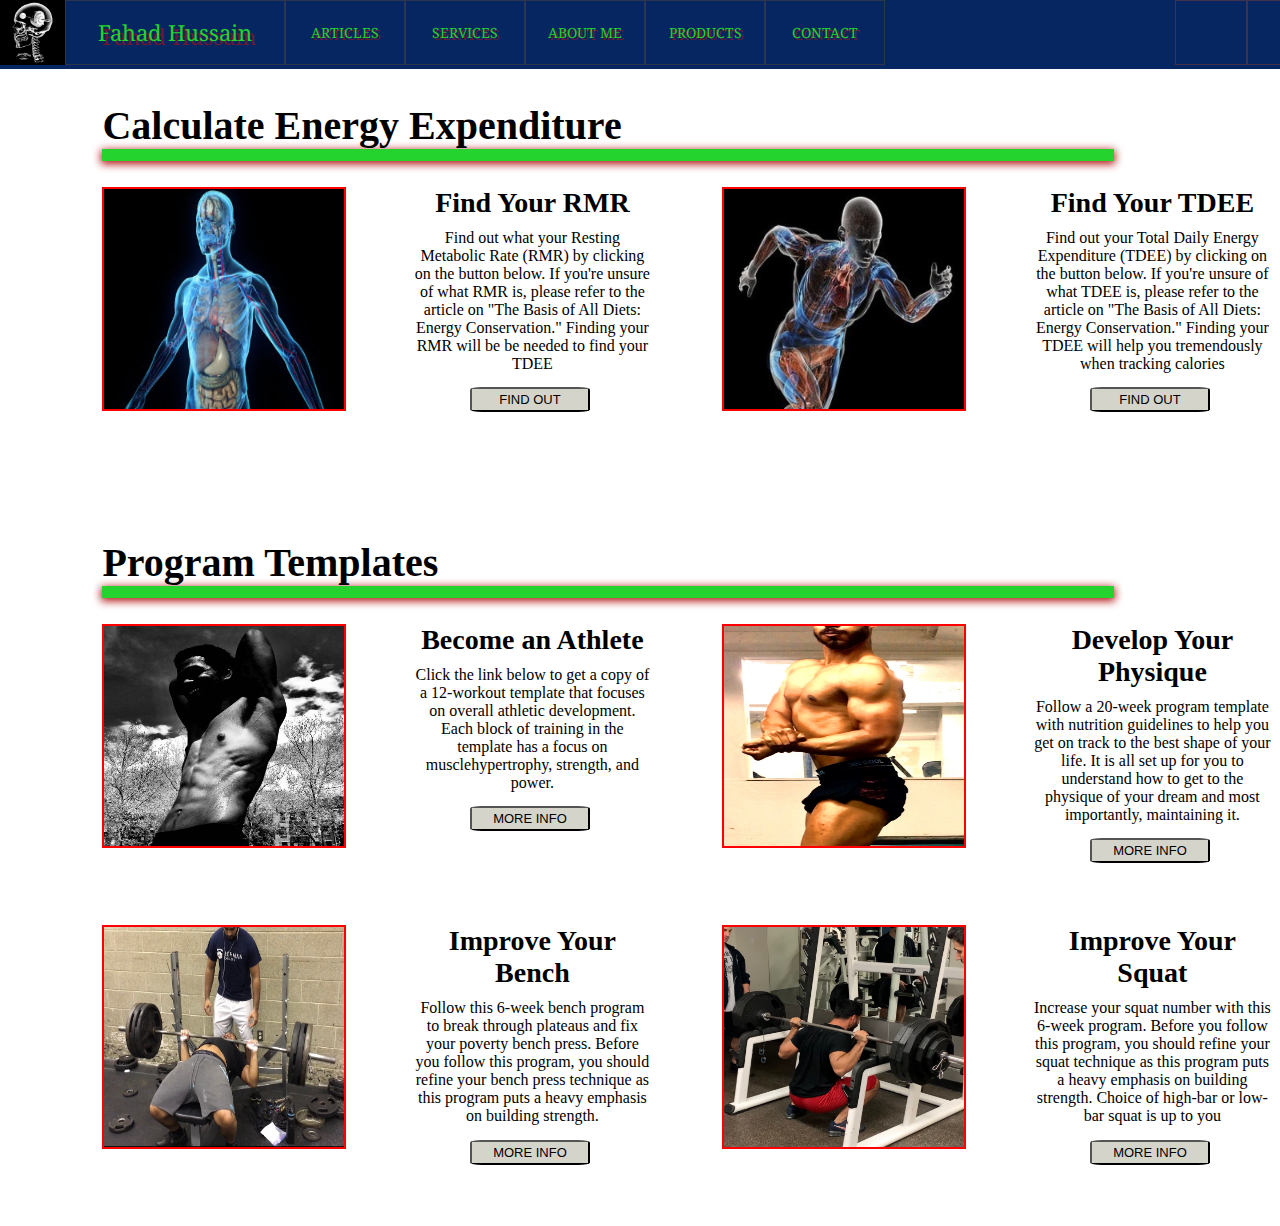
<file: pages/Products.html>
<!DOCTYPE html>
<html lang="en">

<head>
    <meta charset="UTF-8">
    <meta name="viewport" content="width=device-width, initial-scale=1.0">
    <meta http-equiv="X-UA-Compatible" content="ie=edge">
    <title>Products</title>
    <link rel="stylesheet" href="../css/main.css">
    <link rel="stylesheet" href="https://use.fontawesome.com/releases/v5.7.2/css/all.css"
        integrity="sha384-fnmOCqbTlWIlj8LyTjo7mOUStjsKC4pOpQbqyi7RrhN7udi9RwhKkMHpvLbHG9Sr" crossorigin="anonymous">
    <link href="https://fonts.googleapis.com/css?family=Noto+Serif" rel="stylesheet">
</head>

<body>
    <!-- **************** NAVBAR STRUCTURE **************** -->
    <nav>
        <div class="brand">
            <img src="../images/BrandLogo.jpeg" alt="">
        </div>

        <div class="pages">
            <a href="../index.html"><span id="logoName">Fahad Hussain</span></a>
            <a href="articles.html"><span>ARTICLES</span></a>
            <a href="Services.html"><span>SERVICES</span></a>
            <a href="About.html"><span>ABOUT ME</span></a>
            <a href="Products.html"><span>PRODUCTS</span></a>
            <a href="Contacts.html"><span>CONTACT</span></a>
            <div></div>
            <div class="icons">
                <a href="https://www.youtube.com/channel/UCG9_8NHe_piQJ8i3WSyzdcQ"><i class="fab fa-youtube"></i></a>
                <a href="https://www.facebook.com/fahad.hussain23"><i class="fab fa-facebook-f"></i></a>
                <a href="https://gymbox.com/404"><i class="fab fa-twitter"></i></a>
                <a href="https://www.instagram.com/fahad_owns_u/?hl=en"><i class="fab fa-instagram"></i></a>
            </div>
        </div>
    </nav>
    <!-- **************** NAVBAR STRUCTURE **************** -->
    <div id="products">
        <h1>Calculate Energy Expenditure</h1>
        <hr>
        <div class="items">
            <div class="firstItem">
                <img src="../images/HumanEnergy2.jpg" alt="">
            </div>
            <div class="firstItemInfo">
                <h2>Find Your RMR</h2>
                <p>Find out what your Resting Metabolic Rate (RMR) by clicking on the button below. If you're unsure of
                    what RMR is, please refer to the article on "The Basis of All Diets: Energy Conservation." Finding
                    your RMR will be be needed to find your TDEE</p>
                <button onclick="oneModal(3)" id="messenger1" class="messengerClass">FIND OUT</button>
            </div>

            <div></div>

            <div class="secondItem">
                <img src="../images/HumanEnergy.jpg" alt="">
            </div>
            <div class="secondItemInfo">
                <h2>Find Your TDEE</h2>
                <p>Find out your Total Daily Energy Expenditure (TDEE) by clicking on the button below. If you're
                    unsure of what TDEE is, please refer to the article on "The Basis of All Diets: Energy
                    Conservation." Finding your TDEE will help you tremendously when tracking calories</p>
                <button onclick="oneModal(4)" id="messenger1" class="messengerClass">FIND OUT</button>
            </div>
        </div>

        <h1>Program Templates</h1>
        <hr>
        <div class="items">
            <div class="firstItem">
                <img src="../images/ProgramTemplate.png" alt="">
            </div>
            <div class="firstItemInfo">
                <h2>Become an Athlete</h2>
                <p>Click the link below to get a copy of a 12-workout template that focuses on overall athletic
                    development. Each block of training in the template has a focus on musclehypertrophy, strength,
                    and power.</p>
                <button onclick="oneModal(5)" id="messenger1" class="messengerClass">MORE INFO</button>
            </div>

            <div></div>

            <div class="secondItem">
                <img src="../images/Physique.png" alt="">
            </div>
            <div class="secondItemInfo">
                <h2>Develop Your Physique</h2>
                <p>Follow a 20-week program template with nutrition guidelines to help you get on track to the best
                    shape of your life. It is all set up for you to understand how to get to the physique of your dream
                    and most importantly, maintaining it.</p>
                <button onclick="oneModal(6)" id="messenger1" class="messengerClass">MORE INFO</button>
            </div>
        </div>

        <div class="items">
            <div class="firstItem">
                <img src="../images/Bench.png" alt="">
            </div>
            <div class="firstItemInfo">
                <h2>Improve Your Bench</h2>
                <p>Follow this 6-week bench program to break through plateaus and fix your poverty bench press. Before
                    you follow this program, you should refine your bench press technique as this program puts a heavy
                    emphasis on building strength.</p>
                <button onclick="oneModal(7)" id="messenger1" class="messengerClass">MORE INFO</button>
            </div>

            <div></div>

            <div class="secondItem">
                <img src="../images/Squat.png" alt="">
            </div>
            <div class="secondItemInfo">
                <h2>Improve Your Squat</h2>
                <p>Increase your squat number with this 6-week program. Before you follow this program, you should
                    refine your squat technique as this program puts a heavy emphasis on building strength. Choice of
                    high-bar or low-bar squat is up to you</p>
                <button onclick="oneModal(8)" id="messenger1" class="messengerClass">MORE INFO</button>
            </div>
        </div>
    </div>

    <!-- Modal for the RMR -->
    <div id="modalDesign3" class="modalDesignClass">
        <div id="modalContent3" class="modalContentClass">
            <div id="modalClose3" class="modalCloseClass" onclick="closeModal(3)">close</div>
            <form id="RMR" class="data">
                <input id="weight" type="text" placeholder="weight (lbs)">
                <input id="height" type="text" placeholder="height (in)">
                <input id="age" type="text" placeholder="age">
            </form>
            <button onclick="RMR()">Calculate RMR</button>
            <br>
            <h4 id="RMRresult" class="result">Your Resting Metabolic Rate is:</h4>
            <h4 id="empty" class="result">0000 kcal</h4>
            <p>*Note: This Harris-Benedict equation was used to calculate the output</p>
        </div>
    </div>
    <!-- Modal for the RMR -->

    <!-- Modal for the TDEE -->
    <div id="modalDesign4" class="modalDesignClass">
        <div id="modalContent4" class="modalContentClass">
            <div id="modalClose4" class="modalCloseClass" onclick="closeModal(4)">close</div>
            <form id="TDEE" class="data">
                <input id="RMRData" type="text" placeholder="RMR (kcal)">
            </form>
            <button onclick="sedentary()">Sedentary, little to no exercise</button>
            <button onclick="Lactive()">Lightly active, little exercise 1-3 days a week</button>
            <button onclick="Mactive()">Moderately active, moderate exercise 3-5 days a week</button>
            <button onclick="Vactive()">Very active, hard exercise 6-7 days a week</button>
            <button onclick="Eactive()">Extremely active, twice a day</button>
            <h4 class="result">Your Total Daily Energy Expenditure is:</h4>
            <h4 id="TDEEresult" class="result">0000 kcal</h4>
        </div>
    </div>
    <!-- Modal for the TDEE -->

    <!-- Modal for Athlete Program -->
    <div id="modalDesign5" class="modalDesignClass">
        <div id="modalContent5" class="modalContentClass">
            <div id="modalClose5" class="modalCloseClass" onclick="closeModal(5)">close</div>
            <p>oops! I apologize for the inconvenience but the program that you are looking for is no longer available.
            </p>
        </div>
    </div>
    <!-- Modal for Athlete Program -->
    <!-- Modal for Physique Program -->
    <div id="modalDesign6" class="modalDesignClass">
        <div id="modalContent6" class="modalContentClass">
            <div id="modalClose6" class="modalCloseClass" onclick="closeModal(6)">close</div>
            <p>oops! I apologize for the inconvenience but the program that you are looking for is no longer available.
            </p>
        </div>
    </div>
    <!-- Modal for Physique Program -->
    <!-- Modal for Bench Program -->
    <div id="modalDesign7" class="modalDesignClass">
        <div id="modalContent7" class="modalContentClass">
            <div id="modalClose7" class="modalCloseClass" onclick="closeModal(7)">close</div>
            <p>oops! I apologize for the inconvenience but the program that you are looking for is no longer available.
            </p>
        </div>
    </div>
    <!-- Modal for Bench Program -->
    <!-- Modal for Squat Program -->
    <div id="modalDesign8" class="modalDesignClass">
        <div id="modalContent8" class="modalContentClass">
            <div id="modalClose8" class="modalCloseClass" onclick="closeModal(8)">close</div>
            <p>oops! I apologize for the inconvenience but the program that you are looking for is no longer available.
            </p>
        </div>
    </div>
    <!-- Modal for Squat Program -->

    <script src="../js/main.js"></script>
</body>

</html>
</file>
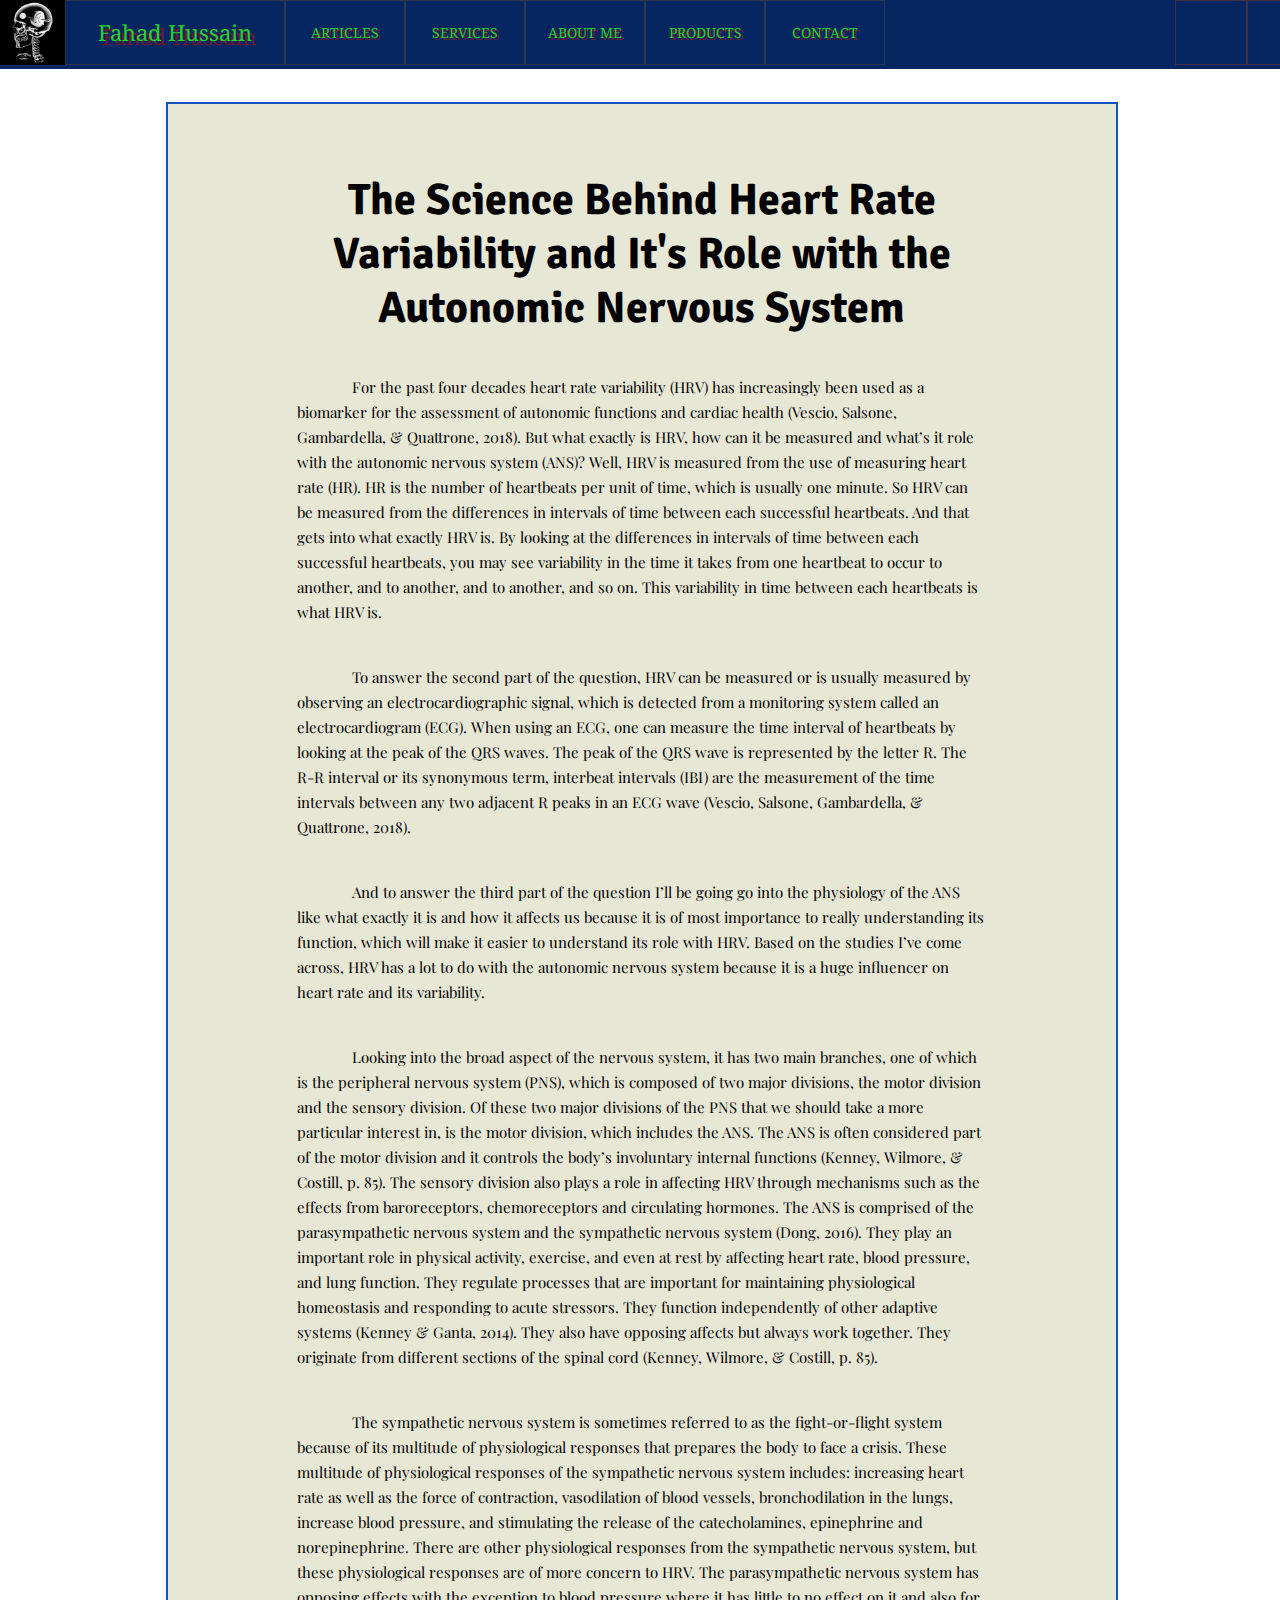
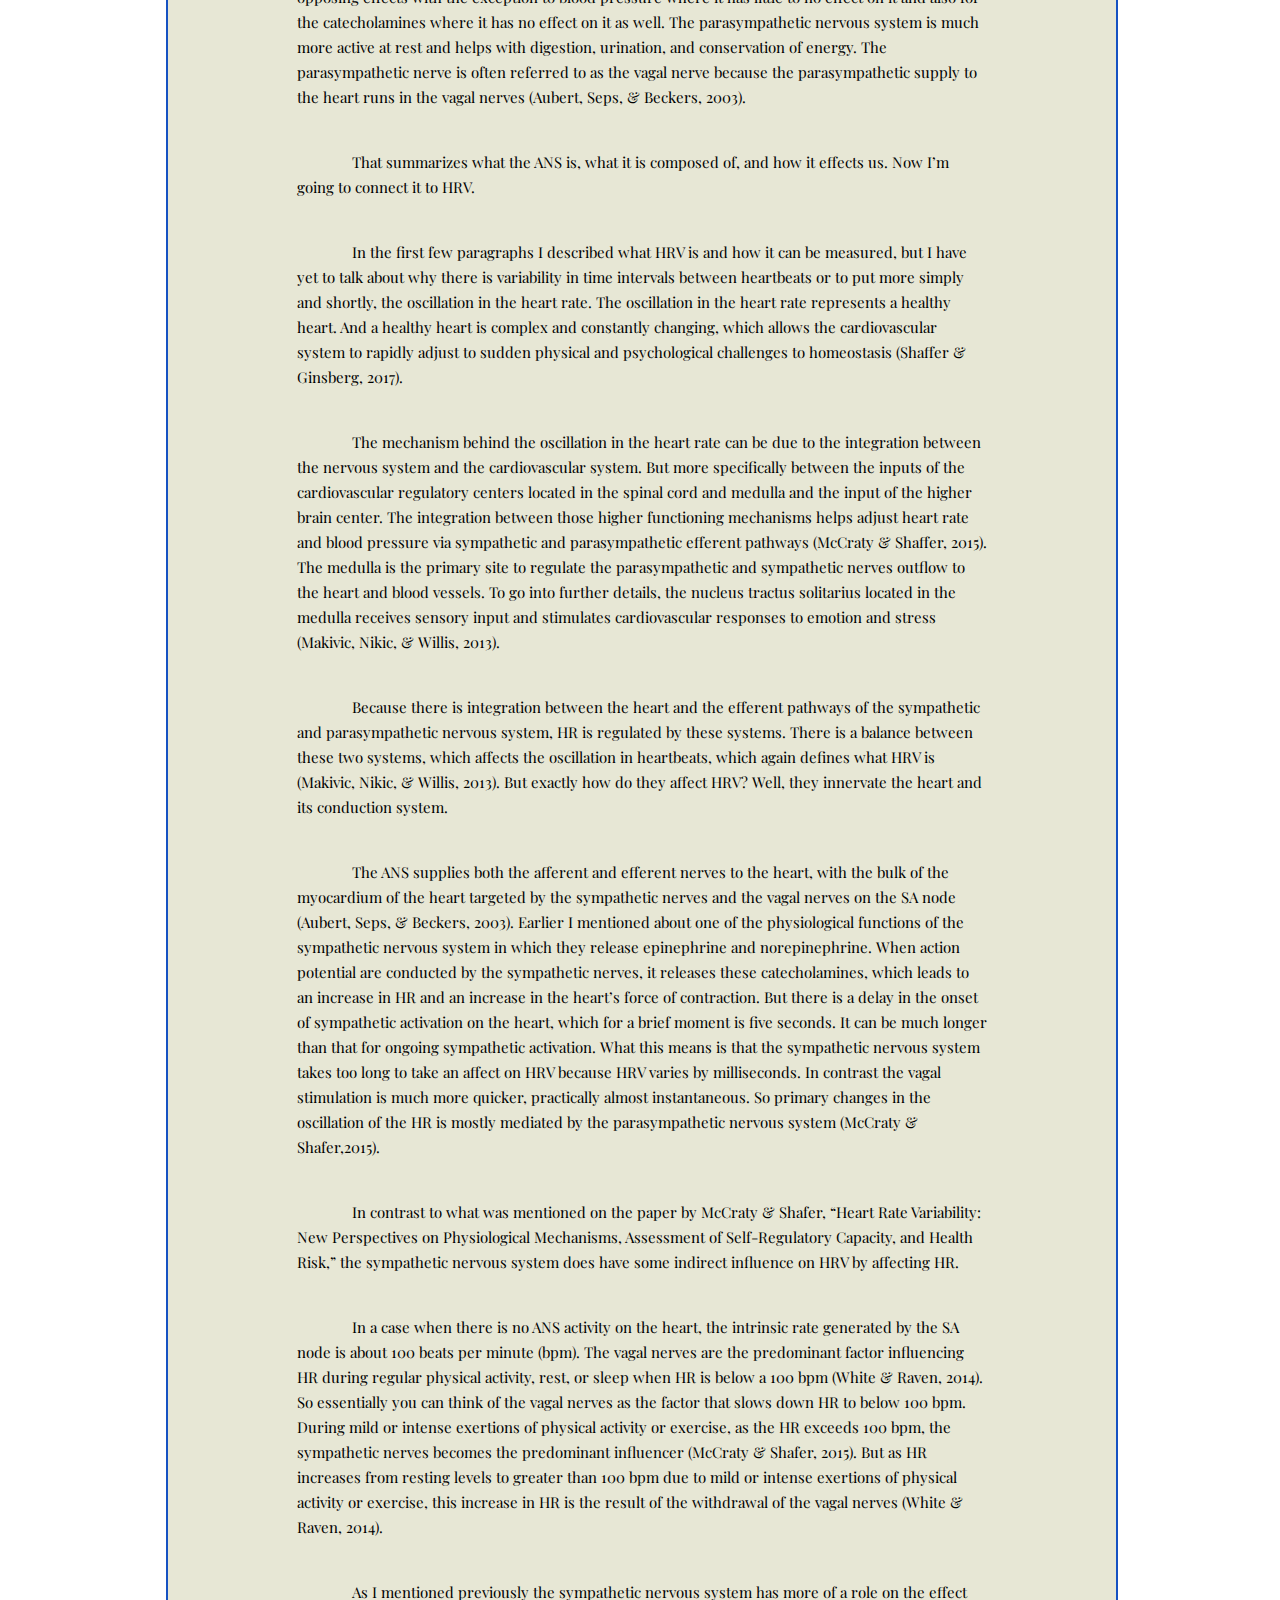
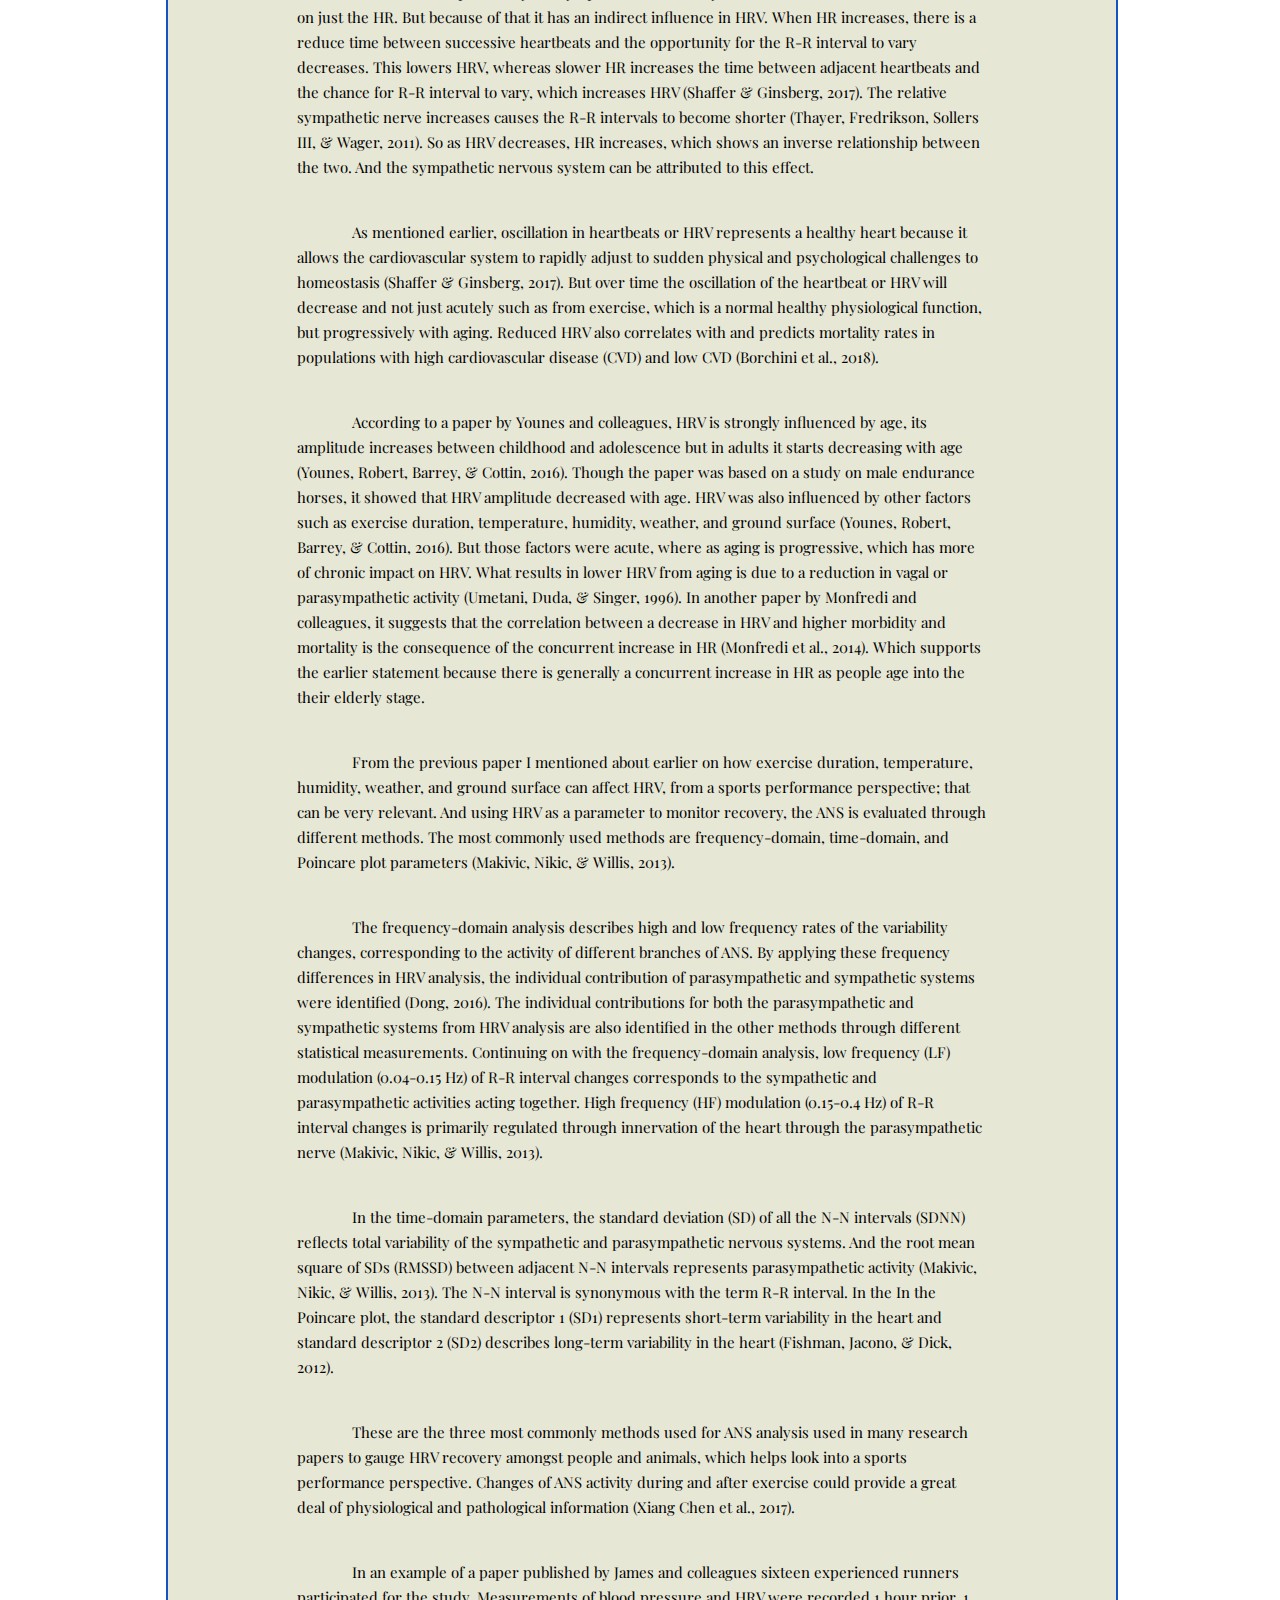
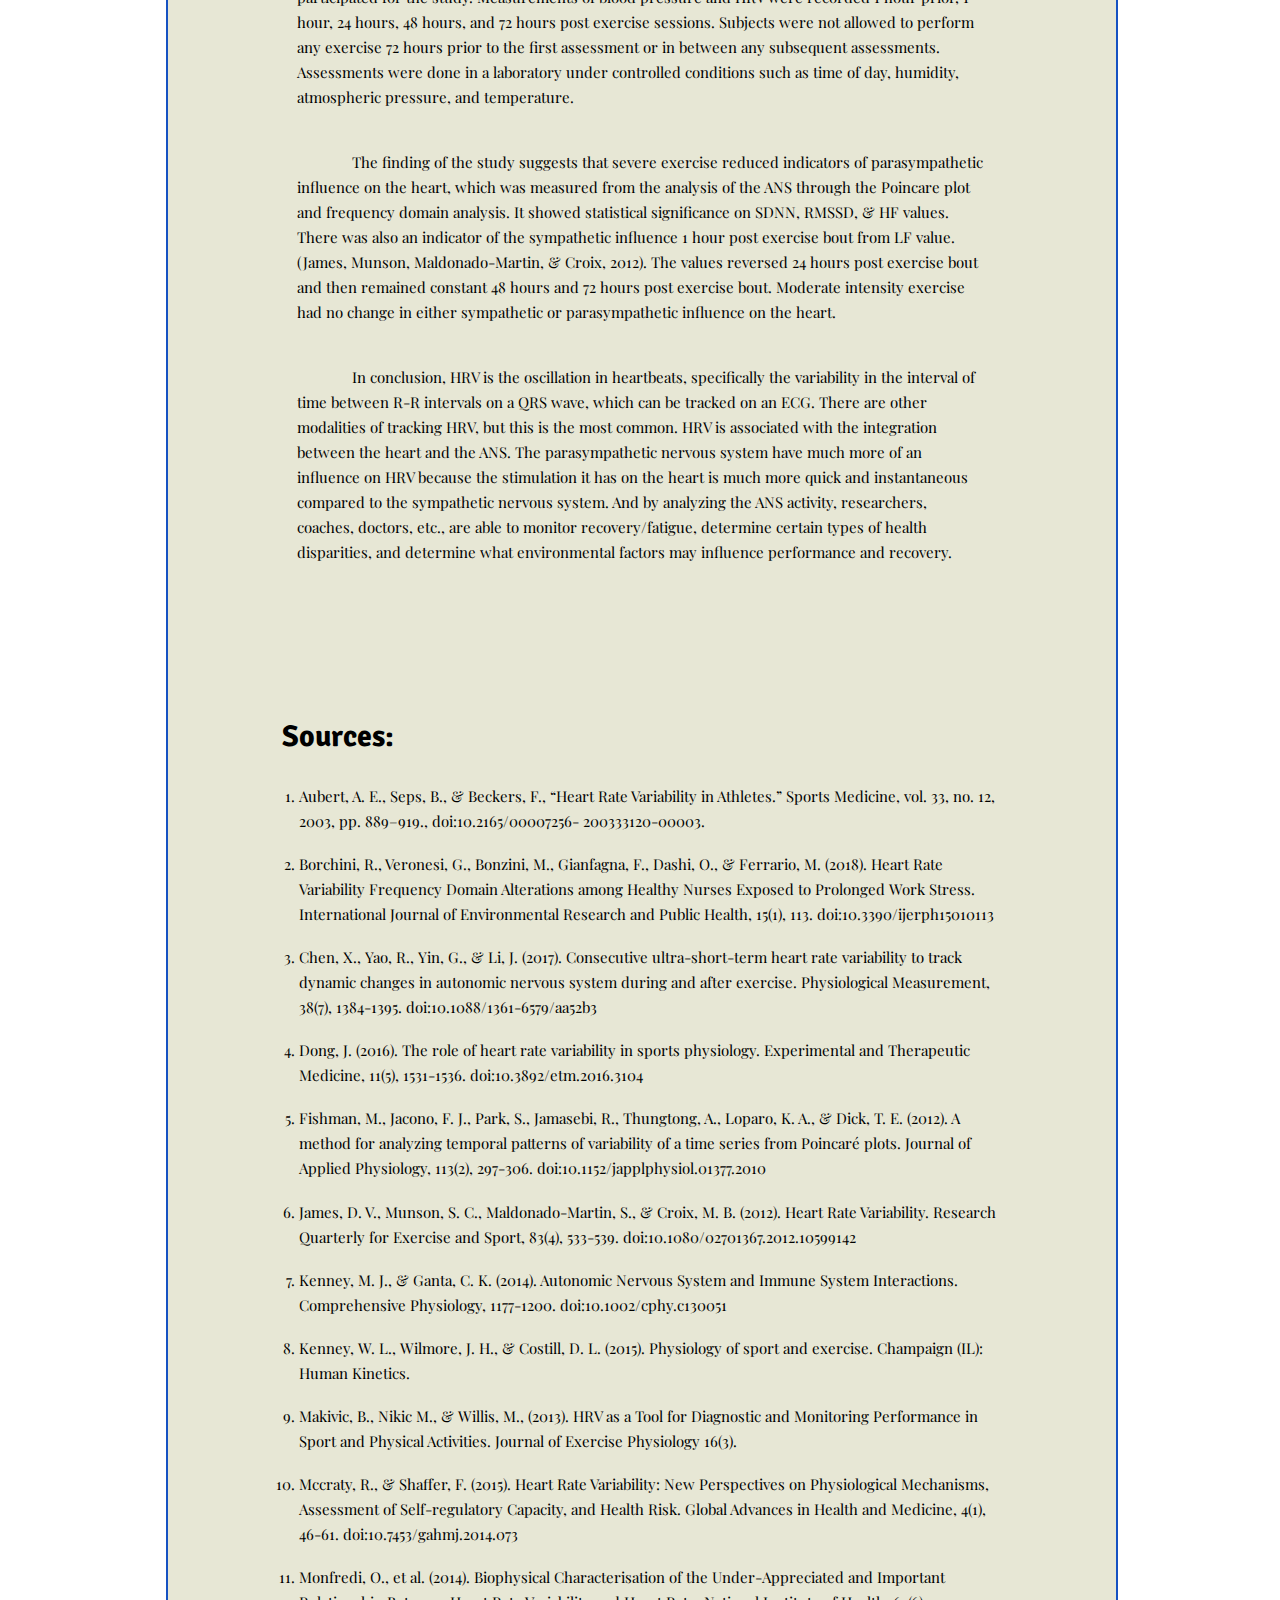
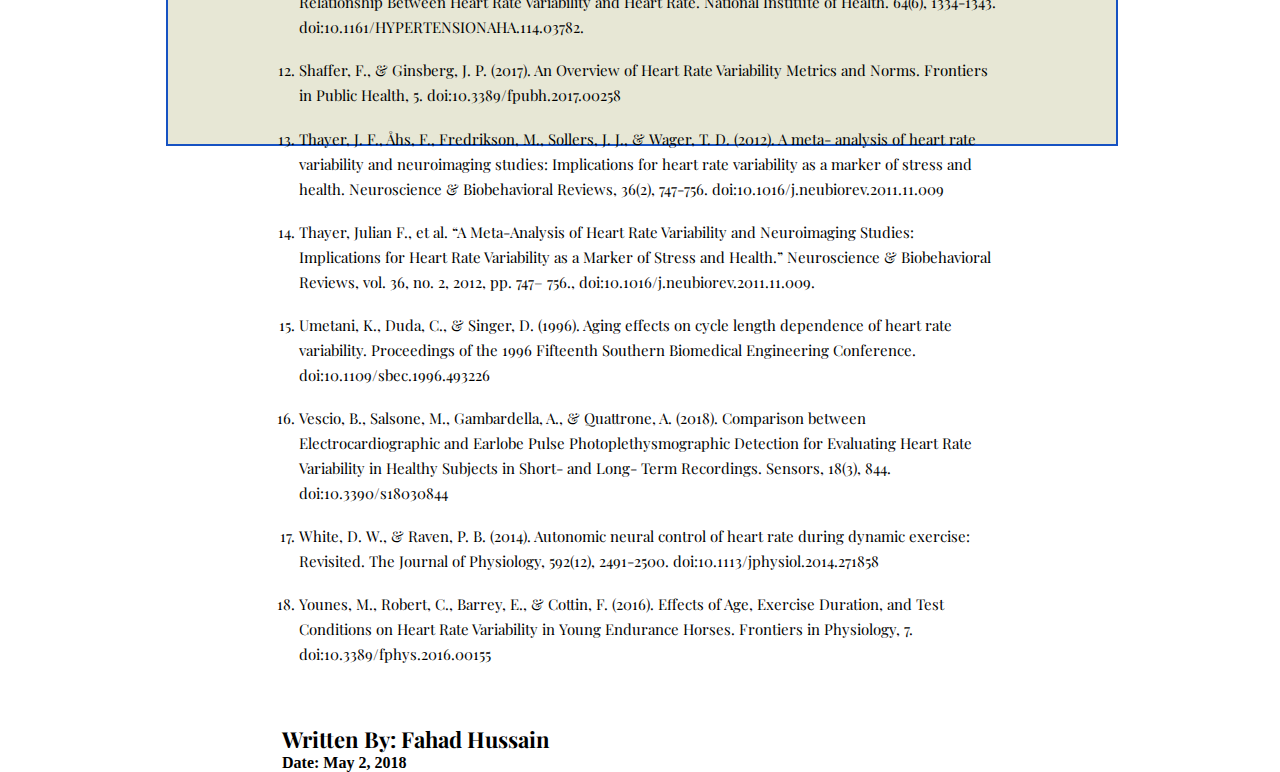
<file: pages/secondArticle.html>
<!DOCTYPE html>
<html lang="en">

<head>
    <meta charset="UTF-8">
    <meta name="viewport" content="width=device-width, initial-scale=1.0">
    <meta http-equiv="X-UA-Compatible" content="ie=edge">
    <title>Second Article</title>
    <link rel="stylesheet" href="../css/main.css">
    <link rel="stylesheet" href="https://use.fontawesome.com/releases/v5.7.2/css/all.css"
        integrity="sha384-fnmOCqbTlWIlj8LyTjo7mOUStjsKC4pOpQbqyi7RrhN7udi9RwhKkMHpvLbHG9Sr" crossorigin="anonymous">
    <link href="https://fonts.googleapis.com/css?family=Noto+Serif" rel="stylesheet">
    <link href="https://fonts.googleapis.com/css?family=Playfair+Display|Signika" rel="stylesheet">
</head>

<body>
    <!-- **************** NAVBAR STRUCTURE **************** -->
    <nav>
        <div class="brand">
            <img src="../images/BrandLogo.jpeg" alt="">
        </div>

        <div class="pages">
            <a href="../index.html"><span id="logoName">Fahad Hussain</span></a>
            <a href="articles.html"><span>ARTICLES</span></a>
            <a href="Services.html"><span>SERVICES</span></a>
            <a href="About.html"><span>ABOUT ME</span></a>
            <a href="Products.html"><span>PRODUCTS</span></a>
            <a href="Contacts.html"><span>CONTACT</span></a>
            <div></div>
            <div class="icons">
                <a href="https://www.youtube.com/channel/UCG9_8NHe_piQJ8i3WSyzdcQ"><i class="fab fa-youtube"></i></a>
                <a href="https://www.facebook.com/fahad.hussain23"><i class="fab fa-facebook-f"></i></a>
                <a href="https://gymbox.com/404"><i class="fab fa-twitter"></i></a>
                <a href="https://www.instagram.com/fahad_owns_u/?hl=en"><i class="fab fa-instagram"></i></a>
            </div>
        </div>
    </nav>
    <!-- **************** NAVBAR STRUCTURE **************** -->
    <!-- **************** First Article **************** -->
    <!-- <div id="articleIntroImage">
        <div class="IntroImageText">
            <h1>WELCOME</h1>
            <p>Lorem ipsum dolor sit amet consectetur adipisicing elit. Itaque odio nostrum quaerat reprehenderit vero eligendi, sequi minus, laboriosam rerum amet dolor voluptatibus placeat, eius consectetur architecto dolorum culpa modi accusantium?</p>
            <button><a href="#">Learn More</a></button>
        </div>
    </div> -->

    <section class="researchPaper researchPaper2">
        <article class="paper paper2">
            <h1>The Science Behind Heart Rate Variability and It's Role with the Autonomic Nervous System</h1>
            <p>For the past four decades heart rate variability (HRV) has increasingly been used as a biomarker for the
                assessment of autonomic functions and cardiac health (Vescio, Salsone, Gambardella, & Quattrone, 2018).
                But what exactly is HRV, how can it be measured and what’s it role with the autonomic nervous system
                (ANS)? Well, HRV is measured from the use of measuring heart rate (HR). HR is the number of heartbeats
                per unit of time, which is usually one minute. So HRV can be measured from the differences in intervals
                of time between each successful heartbeats. And that gets into what exactly HRV is. By looking at the
                differences in intervals of time between each successful heartbeats, you may see variability in the time
                it takes from one heartbeat to occur to another, and to another, and to another, and so on. This
                variability in time between each heartbeats is what HRV is.</p>
            <p>To answer the second part of the question, HRV can be measured or is usually measured by observing an
                electrocardiographic signal, which is detected from a monitoring system called an electrocardiogram
                (ECG). When using an ECG, one can measure the time interval of heartbeats by looking at the peak of the
                QRS waves. The peak of the QRS wave is represented by the letter R. The R-R interval or its synonymous
                term, interbeat intervals (IBI) are the measurement of the time intervals between any two adjacent R
                peaks in an ECG wave (Vescio, Salsone, Gambardella, & Quattrone, 2018).</p>
            <p>And to answer the third part of the question I’ll be going go into the physiology of the ANS like what
                exactly it is and how it affects us because it is of most importance to really understanding its
                function, which will make it easier to understand its role with HRV. Based on the studies I’ve come
                across, HRV has a lot to do with the autonomic nervous system because it is a huge influencer on heart
                rate and its variability.</p>
            <p>Looking into the broad aspect of the nervous system, it has two main branches, one of which is the
                peripheral nervous system (PNS), which is composed of two major divisions, the motor division and the
                sensory division. Of these two major divisions of the PNS that we should take a more particular interest
                in, is the motor division, which includes the ANS. The ANS is often considered part of the motor
                division and it controls the body’s involuntary internal functions (Kenney, Wilmore, & Costill, p. 85).
                The sensory division also plays a role in affecting HRV through mechanisms such as the effects from
                baroreceptors, chemoreceptors and circulating hormones. The ANS is comprised of the parasympathetic
                nervous system and the sympathetic nervous system (Dong, 2016). They play an important role in physical
                activity, exercise, and even at rest by affecting heart rate, blood pressure, and lung function. They
                regulate processes that are important for maintaining physiological homeostasis and responding to acute
                stressors. They function independently of other adaptive systems (Kenney & Ganta, 2014). They also have
                opposing affects but always work together. They originate from different sections of the spinal cord
                (Kenney, Wilmore, & Costill, p. 85).</p>
            <p>The sympathetic nervous system is sometimes referred to as the fight-or-flight system because of its
                multitude of physiological responses that prepares the body to face a crisis. These multitude of
                physiological responses of the sympathetic nervous system includes: increasing heart rate as well as the
                force of contraction, vasodilation of blood vessels, bronchodilation in the lungs, increase blood
                pressure, and stimulating the release of the catecholamines, epinephrine and norepinephrine. There are
                other physiological responses from the sympathetic nervous system, but these physiological responses are
                of more concern to HRV. The parasympathetic nervous system has opposing effects with the exception to
                blood pressure where it has little to no effect on it and also for the catecholamines where it has no
                effect on it as well. The parasympathetic nervous system is much more active at rest and helps with
                digestion, urination, and conservation of energy. The parasympathetic nerve is often referred to as the
                vagal nerve because the parasympathetic supply to the heart runs in the vagal nerves (Aubert, Seps, &
                Beckers, 2003).</p>
            <p>That summarizes what the ANS is, what it is composed of, and how it effects us. Now I’m going to connect
                it to HRV.</p>
            <p>In the first few paragraphs I described what HRV is and how it can be measured, but I have yet to talk
                about why there is variability in time intervals between heartbeats or to put more simply and shortly,
                the oscillation in the heart rate. The oscillation in the heart rate represents a healthy heart. And a
                healthy heart is complex and constantly changing, which allows the cardiovascular system to rapidly
                adjust to sudden physical and psychological challenges to homeostasis (Shaffer & Ginsberg, 2017).</p>
            <p>The mechanism behind the oscillation in the heart rate can be due to the integration between the nervous
                system and the cardiovascular system. But more specifically between the inputs of the cardiovascular
                regulatory centers located in the spinal cord and medulla and the input of the higher brain center. The
                integration between those higher functioning mechanisms helps adjust heart rate and blood pressure via
                sympathetic and parasympathetic efferent pathways (McCraty & Shaffer, 2015). The medulla is the primary
                site to regulate the parasympathetic and sympathetic nerves outflow to the heart and blood vessels. To
                go into further details, the nucleus tractus solitarius located in the medulla receives sensory input
                and stimulates cardiovascular responses to emotion and stress (Makivic, Nikic, & Willis, 2013).</p>
            <p>Because there is integration between the heart and the efferent pathways of the sympathetic and
                parasympathetic nervous system, HR is regulated by these systems. There is a balance between these two
                systems, which affects the oscillation in heartbeats, which again defines what HRV is (Makivic, Nikic, &
                Willis, 2013). But exactly how do they affect HRV? Well, they innervate the heart and its conduction
                system.</p>
            <p>The ANS supplies both the afferent and efferent nerves to the heart, with the bulk of the myocardium of
                the heart targeted by the sympathetic nerves and the vagal nerves on the SA node (Aubert, Seps, &
                Beckers, 2003). Earlier I mentioned about one of the physiological functions of the sympathetic nervous
                system in which they release epinephrine and norepinephrine. When action potential are conducted by the
                sympathetic nerves, it releases these catecholamines, which leads to an increase in HR and an increase
                in the heart’s force of contraction. But there is a delay in the onset of sympathetic activation on the
                heart, which for a brief moment is five seconds. It can be much longer than that for ongoing sympathetic
                activation. What this means is that the sympathetic nervous system takes too long to take an affect on
                HRV because HRV varies by milliseconds. In contrast the vagal stimulation is much more quicker,
                practically almost instantaneous. So primary changes in the oscillation of the HR is mostly mediated by
                the parasympathetic nervous system (McCraty & Shafer,2015).</p>
            <p>In contrast to what was mentioned on the paper by McCraty & Shafer, “Heart Rate Variability: New
                Perspectives on Physiological Mechanisms, Assessment of Self-Regulatory Capacity, and Health Risk,” the
                sympathetic nervous system does have some indirect influence on HRV by affecting HR.</p>
            <p>In a case when there is no ANS activity on the heart, the intrinsic rate generated by the SA node is
                about 100 beats per minute (bpm). The vagal nerves are the predominant factor influencing HR during
                regular physical activity, rest, or sleep when HR is below a 100 bpm (White & Raven, 2014). So
                essentially you can think of the vagal nerves as the factor that slows down HR to below 100 bpm. During
                mild or intense exertions of physical activity or exercise, as the HR exceeds 100 bpm, the sympathetic
                nerves becomes the predominant influencer (McCraty & Shafer, 2015). But as HR increases from resting
                levels to greater than 100 bpm due to mild or intense exertions of physical activity or exercise, this
                increase in HR is the result of the withdrawal of the vagal nerves (White & Raven, 2014).</p>
            <p>As I mentioned previously the sympathetic nervous system has more of a role on the effect on just the HR.
                But because of that it has an indirect influence in HRV. When HR increases, there is a reduce time
                between successive heartbeats and the opportunity for the R-R interval to vary decreases. This lowers
                HRV, whereas slower HR increases the time between adjacent heartbeats and the chance for R-R interval to
                vary, which increases HRV (Shaffer & Ginsberg, 2017). The relative sympathetic nerve increases causes
                the R-R intervals to become shorter (Thayer, Fredrikson, Sollers III, & Wager, 2011). So as HRV
                decreases, HR increases, which shows an inverse relationship between the two. And the sympathetic
                nervous system can be attributed to this effect.</p>
            <p>As mentioned earlier, oscillation in heartbeats or HRV represents a healthy heart because it allows the
                cardiovascular system to rapidly adjust to sudden physical and psychological challenges to homeostasis
                (Shaffer & Ginsberg, 2017). But over time the oscillation of the heartbeat or HRV will decrease and not
                just acutely such as from exercise, which is a normal healthy physiological function, but progressively
                with aging. Reduced HRV also correlates with and predicts mortality rates in populations with high
                cardiovascular disease (CVD) and low CVD (Borchini et al., 2018).</p>
            <p>According to a paper by Younes and colleagues, HRV is strongly influenced by age, its amplitude increases
                between childhood and adolescence but in adults it starts decreasing with age (Younes, Robert, Barrey, &
                Cottin, 2016). Though the paper was based on a study on male endurance horses, it showed that HRV
                amplitude decreased with age. HRV was also influenced by other factors such as exercise duration,
                temperature, humidity, weather, and ground surface (Younes, Robert, Barrey, & Cottin, 2016). But those
                factors were acute, where as aging is progressive, which has more of chronic impact on HRV. What results
                in lower HRV from aging is due to a reduction in vagal or parasympathetic activity (Umetani, Duda, &
                Singer, 1996). In another paper by Monfredi and colleagues, it suggests that the correlation between a
                decrease in HRV and higher morbidity and mortality is the consequence of the concurrent increase in HR
                (Monfredi et al., 2014). Which supports the earlier statement because there is generally a concurrent
                increase in HR as people age into the their elderly stage.</p>
            <p>From the previous paper I mentioned about earlier on how exercise duration, temperature, humidity,
                weather, and ground surface can affect HRV, from a sports performance perspective; that can be very
                relevant. And using HRV as a parameter to monitor recovery, the ANS is evaluated through different
                methods. The most commonly used methods are frequency-domain, time-domain, and Poincare plot parameters
                (Makivic, Nikic, & Willis, 2013).</p>
            <p>The frequency-domain analysis describes high and low frequency rates of the variability changes,
                corresponding to the activity of different branches of ANS. By applying these frequency differences in
                HRV analysis, the individual contribution of parasympathetic and sympathetic systems were identified
                (Dong, 2016). The individual contributions for both the parasympathetic and sympathetic systems from HRV
                analysis are also identified in the other methods through different statistical measurements. Continuing
                on with the frequency-domain analysis, low frequency (LF) modulation (0.04-0.15 Hz) of R-R interval
                changes corresponds to the sympathetic and parasympathetic activities acting together. High frequency
                (HF) modulation (0.15-0.4 Hz) of R-R interval changes is primarily regulated through innervation of the
                heart through the parasympathetic nerve (Makivic, Nikic, & Willis, 2013).</p>
            <p>In the time-domain parameters, the standard deviation (SD) of all the N-N intervals (SDNN) reflects total
                variability of the sympathetic and parasympathetic nervous systems. And the root mean square of SDs
                (RMSSD) between adjacent N-N intervals represents parasympathetic activity (Makivic, Nikic, & Willis,
                2013). The N-N interval is synonymous with the term R-R interval. In the In the Poincare plot, the
                standard descriptor 1 (SD1) represents short-term variability in the heart and standard descriptor 2
                (SD2) describes long-term variability in the heart (Fishman, Jacono, & Dick, 2012).</p>
            <p>These are the three most commonly methods used for ANS analysis used in many research papers to gauge HRV
                recovery amongst people and animals, which helps look into a sports performance perspective. Changes of
                ANS activity during and after exercise could provide a great deal of physiological and pathological
                information (Xiang Chen et al., 2017).</p>
            <p>In an example of a paper published by James and colleagues sixteen experienced runners participated for
                the study. Measurements of blood pressure and HRV were recorded 1 hour prior, 1 hour, 24 hours, 48
                hours, and 72 hours post exercise sessions. Subjects were not allowed to perform any exercise 72 hours
                prior to the first assessment or in between any subsequent assessments. Assessments were done in a
                laboratory under controlled conditions such as time of day, humidity, atmospheric pressure, and
                temperature.</p>
            <p>The finding of the study suggests that severe exercise reduced indicators of parasympathetic influence on
                the heart, which was measured from the analysis of the ANS through the Poincare plot and frequency
                domain analysis. It showed statistical significance on SDNN, RMSSD, & HF values. There was also an
                indicator of the sympathetic influence 1 hour post exercise bout from LF value. (James, Munson,
                Maldonado-Martin, & Croix, 2012). The values reversed 24 hours post exercise bout and then remained
                constant 48 hours and 72 hours post exercise bout. Moderate intensity exercise had no change in either
                sympathetic or parasympathetic influence on the heart.</p>
            <p>In conclusion, HRV is the oscillation in heartbeats, specifically the variability in the interval of time
                between R-R intervals on a QRS wave, which can be tracked on an ECG. There are other modalities of
                tracking HRV, but this is the most common. HRV is associated with the integration between the heart and
                the ANS. The parasympathetic nervous system have much more of an influence on HRV because the
                stimulation it has on the heart is much more quick and instantaneous compared to the sympathetic nervous
                system. And by analyzing the ANS activity, researchers, coaches, doctors, etc., are able to monitor
                recovery/fatigue, determine certain types of health disparities, and determine what environmental
                factors may influence performance and recovery. </p>
            <h1>Sources: </h1>
            <ol>
                <li>Aubert, A. E., Seps, B., & Beckers, F., “Heart Rate Variability in Athletes.” Sports Medicine, vol.
                    33, no. 12, 2003, pp. 889–919., doi:10.2165/00007256- 200333120-00003.
                </li>
                <li>Borchini, R., Veronesi, G., Bonzini, M., Gianfagna, F., Dashi, O., & Ferrario, M. (2018). Heart Rate
                    Variability Frequency Domain Alterations among Healthy Nurses Exposed to Prolonged Work Stress.
                    International Journal of Environmental Research and Public Health, 15(1), 113.
                    doi:10.3390/ijerph15010113
                </li>
                <li>Chen, X., Yao, R., Yin, G., & Li, J. (2017). Consecutive ultra-short-term heart rate variability to
                    track dynamic changes in autonomic nervous system during and after exercise. Physiological
                    Measurement, 38(7), 1384-1395. doi:10.1088/1361-6579/aa52b3
                </li>
                <li>Dong, J. (2016). The role of heart rate variability in sports physiology. Experimental and
                    Therapeutic Medicine, 11(5), 1531-1536. doi:10.3892/etm.2016.3104
                </li>
                <li>Fishman, M., Jacono, F. J., Park, S., Jamasebi, R., Thungtong, A., Loparo, K. A., & Dick, T. E.
                    (2012). A method for analyzing temporal patterns of variability of a time series from Poincaré
                    plots. Journal of Applied Physiology, 113(2), 297-306. doi:10.1152/japplphysiol.01377.2010</li>
                <li>James, D. V., Munson, S. C., Maldonado-Martin, S., & Croix, M. B. (2012). Heart Rate Variability.
                    Research Quarterly for Exercise and Sport, 83(4), 533-539. doi:10.1080/02701367.2012.10599142</li>
                <li>Kenney, M. J., & Ganta, C. K. (2014). Autonomic Nervous System and Immune System Interactions.
                    Comprehensive Physiology, 1177-1200. doi:10.1002/cphy.c130051</li>
                <li>Kenney, W. L., Wilmore, J. H., & Costill, D. L. (2015). Physiology of sport and exercise. Champaign
                    (IL): Human Kinetics.</li>
                <li>Makivic, B., Nikic M., & Willis, M., (2013). HRV as a Tool for Diagnostic and Monitoring Performance
                    in Sport and Physical Activities. Journal of Exercise Physiology 16(3).</li>
                <li>Mccraty, R., & Shaffer, F. (2015). Heart Rate Variability: New Perspectives on Physiological
                    Mechanisms, Assessment of Self-regulatory Capacity, and Health Risk. Global Advances in Health and
                    Medicine, 4(1), 46-61. doi:10.7453/gahmj.2014.073</li>
                <li>Monfredi, O., et al. (2014). Biophysical Characterisation of the Under-Appreciated
                    and Important Relationship Between Heart Rate Variability and Heart Rate.
                    National Institute of Health. 64(6), 1334-1343. doi:10.1161/HYPERTENSIONAHA.114.03782.</li>
                <li>Shaffer, F., & Ginsberg, J. P. (2017). An Overview of Heart Rate Variability Metrics and Norms.
                    Frontiers in Public Health, 5. doi:10.3389/fpubh.2017.00258
                </li>
                <li>Thayer, J. F., Åhs, F., Fredrikson, M., Sollers, J. J., & Wager, T. D. (2012). A meta- analysis of
                    heart rate variability and neuroimaging studies: Implications for heart rate variability as a marker
                    of stress and health. Neuroscience & Biobehavioral Reviews, 36(2), 747-756.
                    doi:10.1016/j.neubiorev.2011.11.009</li>
                <li>Thayer, Julian F., et al. “A Meta-Analysis of Heart Rate Variability and Neuroimaging Studies:
                    Implications for Heart Rate Variability as a Marker of Stress and Health.” Neuroscience &
                    Biobehavioral Reviews, vol. 36, no. 2, 2012, pp. 747– 756., doi:10.1016/j.neubiorev.2011.11.009.
                </li>
                <li>Umetani, K., Duda, C., & Singer, D. (1996). Aging effects on cycle length dependence of heart rate
                    variability. Proceedings of the 1996 Fifteenth Southern Biomedical Engineering Conference.
                    doi:10.1109/sbec.1996.493226</li>
                <li>Vescio, B., Salsone, M., Gambardella, A., & Quattrone, A. (2018). Comparison between
                    Electrocardiographic and Earlobe Pulse Photoplethysmographic Detection for Evaluating Heart Rate
                    Variability in Healthy Subjects in Short- and Long- Term Recordings. Sensors, 18(3), 844.
                    doi:10.3390/s18030844</li>
                <li>White, D. W., & Raven, P. B. (2014). Autonomic neural control of heart rate during dynamic exercise:
                    Revisited. The Journal of Physiology, 592(12), 2491-2500. doi:10.1113/jphysiol.2014.271858</li>
                <li>Younes, M., Robert, C., Barrey, E., & Cottin, F. (2016). Effects of Age, Exercise Duration, and Test
                    Conditions on Heart Rate Variability in Young Endurance Horses. Frontiers in Physiology, 7.
                    doi:10.3389/fphys.2016.00155</li>
            </ol>
            <h3>Written By: Fahad Hussain</h3>
            <h4>Date: May 2, 2018</h4>
        </article>
    </section>
    <!-- **************** First Article **************** -->
</body>

</html>
</file>
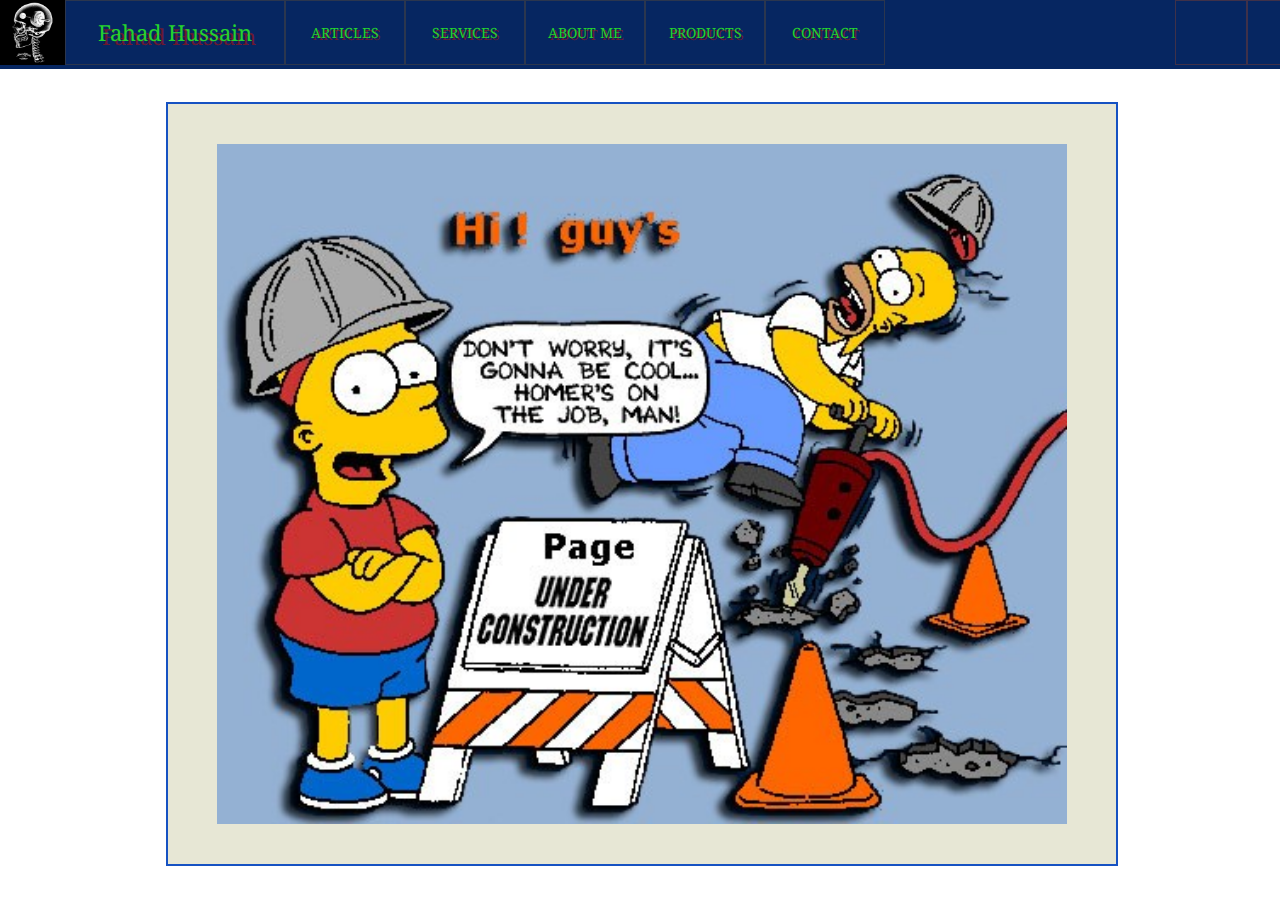
<file: pages/thirdArticle.html>
<!DOCTYPE html>
<html lang="en">

<head>
    <meta charset="UTF-8">
    <meta name="viewport" content="width=device-width, initial-scale=1.0">
    <meta http-equiv="X-UA-Compatible" content="ie=edge">
    <title>Third Article</title>
    <link rel="stylesheet" href="../css/main.css">
    <link rel="stylesheet" href="https://use.fontawesome.com/releases/v5.7.2/css/all.css"
        integrity="sha384-fnmOCqbTlWIlj8LyTjo7mOUStjsKC4pOpQbqyi7RrhN7udi9RwhKkMHpvLbHG9Sr" crossorigin="anonymous">
    <link href="https://fonts.googleapis.com/css?family=Noto+Serif" rel="stylesheet">
    <link href="https://fonts.googleapis.com/css?family=Playfair+Display|Signika" rel="stylesheet">
</head>

<body>
    <!-- **************** NAVBAR STRUCTURE **************** -->
    <nav>
        <div class="brand">
            <img src="../images/BrandLogo.jpeg" alt="">
        </div>

        <div class="pages">
            <a href="../index.html"><span id="logoName">Fahad Hussain</span></a>
            <a href="articles.html"><span>ARTICLES</span></a>
            <a href="Services.html"><span>SERVICES</span></a>
            <a href="About.html"><span>ABOUT ME</span></a>
            <a href="Products.html"><span>PRODUCTS</span></a>
            <a href="Contacts.html"><span>CONTACT</span></a>
            <div></div>
            <div class="icons">
                <a href="https://www.youtube.com/channel/UCG9_8NHe_piQJ8i3WSyzdcQ"><i class="fab fa-youtube"></i></a>
                <a href="https://www.facebook.com/fahad.hussain23"><i class="fab fa-facebook-f"></i></a>
                <a href="https://gymbox.com/404"><i class="fab fa-twitter"></i></a>
                <a href="https://www.instagram.com/fahad_owns_u/?hl=en"><i class="fab fa-instagram"></i></a>
            </div>
        </div>
    </nav>
    <!-- **************** NAVBAR STRUCTURE **************** -->
    <!-- **************** First Article **************** -->
    <!-- <div id="articleIntroImage">
        <div class="IntroImageText">
            <h1>WELCOME</h1>
            <p>Lorem ipsum dolor sit amet consectetur adipisicing elit. Itaque odio nostrum quaerat reprehenderit vero eligendi, sequi minus, laboriosam rerum amet dolor voluptatibus placeat, eius consectetur architecto dolorum culpa modi accusantium?</p>
            <button><a href="#">Learn More</a></button>
        </div>
    </div> -->

    <section class="researchPaper researchPaper3">
        <article class="paper paper3">
            <img src="../images/UnderConstruction.jpg" alt="">
        </article>
    </section>
    <!-- **************** First Article **************** -->

</body>

</html>
</file>
<file: css/main.css>
* {
    margin: 0;
    /* padding: 0; */
} 

/* body {
    background-image: url(../images/space.png);
} */

/* ---------------- INDEX PAGE ---------------- */
/* ---------------- NAVBAR ---------------- */
nav {
    position: fixed;
    top: 0;
    display: flex;
    height: 69px;
    width: 100%;
    background-color: rgb(6, 38, 97);
    z-index: 1000;
}

.brand > img {  /* image logo */
    height: 65px;
    width: 65px;
}

.brand > img:hover {
    animation: move 1s;
}

@keyframes move {
    25% {
        transform: translateX(25px) translateY(25px) scale(1.2);
    }
    50% {
        transform: translateX(25px) translateY(25px) scale(1.5);
    }
    75% {
        transform: translateX(10px) translateY(10px) scale(1.2);
    }
    100% { 
        transform: 0;
    }
}

.pages {    /* Navbar tabs alignment */
    display: grid;
    flex: 0.3;
    grid-template-columns: 220px 120px 120px 120px 120px 120px 290px 200px;
    height: 65px;
    text-align: center;
}

#logoName {     /* name of brand text design */
    font-size: 22px;
    color: rgb(37, 211, 46);
    text-shadow: 4px 4px rgba(177, 16, 16, 0.596);
    font-family: 'Noto Serif', serif;
    position: relative;
    top: -6px;
}

.pages > a {    /* Decoration of border for navbar tabs */
    text-decoration: none;
    border: 1px solid rgba(68, 66, 66, 0.596);
    padding-top: 22px;
    color:  rgb(37, 211, 46);
    transition: all 1.2s ease-in-out;
}

.pages > a:hover {  /* Effects of tabs when hovered */
    background-color: rgb(6, 38, 97, 0.856);
    border-radius: 10%;
    transform: scale(1.2);
    transition: 0.25s;
}

.pages span {   /* Decoration of text for navbar tabs */
    font-family: 'Noto Serif', serif;
    font-size: 14px;
    text-shadow: 2px 2px rgba(177, 16, 16, 0.596);
}

.icons {    /* Alignment of icon tabs */
    display: grid;
    flex: 1;
    grid-template-columns: 72px 72px 72px 72px;
    height: 65px;
    text-align: center;
}

.icons a {  
    border: 1px solid rgba(102, 57, 57, 0.596);
}

.icons i {  /* Decoration and position of icons */
    background-color: rgb(6, 38, 97, 0.856);
    padding-top: 20px;
    color: rgb(37, 211, 46);
}

.icons a:hover {  /* Decoration and position of icons */
    transform: scale(1.5);
    border: none;
}

.container {
    position: relative;
}

.overCanvas {
    position: absolute;
    top: 25%;
    left: 20%;
    z-index: 10;
}

.front {
    display: grid;
    grid-template-columns: 40% 50%;
}

#me {
    width: 50%;
    height: 70%;
    border-radius: 100%;
    display: inline-block;
    border: 4px solid rgb(6, 38, 97, 0.6);
}

.front p {
    color: rgb(37, 211, 46);
    font-family: 'Black Ops One', cursive;
    display: inline-block;
    /* padding: 15px 10px 0 10px; */
    position: relative;
    left: -110px;
    font-size: 24px;
    margin-top: 30px;
    background-color: rgb(6, 38, 97, 0.6);
}

.overCanvas h1 {
    margin-bottom: 2%;
    font-family: 'Black Ops One', cursive;
    font-size: 44px;
    color: white;
    text-shadow: 4px 4px rgb(6, 38, 97);
}


/* ---------------- NAVBAR ---------------- */
/* ---------------- INDEX PAGE ---------------- */

/* ---------------- ARTICLES PAGE ---------------- */
/* -------------- Intro Image -------------- */
#slideshow {
    display: flex;
}

#slideshow > button {
    padding-bottom: 19%;
    padding-top: 19%;
    margin-top: 6%;
    transform: none;
    border-radius: 0;
    opacity: 0.2;
}

#slideshow > button:hover {
    background-color: rgba(182, 174, 174, 0.404);
}

#articleIntroImage {
    position: relative;
    display: inline-block;
    width: 90%;
    margin: 0 auto;
    padding: 0;
}

#articleIntroImage > img{     /* Header Image position */
    /* background-image: url("../images/biochemistryChemicals.jpg"); */
    margin-top: 85px;
    height: 550px;
    width: 100%;
    background-size: 100% 100%;
    flex: 0.8;
    display: block;
}

.IntroImageText {   /* Alignment of the h1 and p borders */
    height: 100px;
    width: 98%;
    margin: 0 1%;
    border-radius: 5%;
    background-color: rgb(6, 38, 97, 0.6);
    position: absolute;
    z-index: 10;
    transform: translateY(-100%);
}

.IntroImageText > h1, p {   /* Decoration of the h1 and p texts */
    padding: 40px 100px 0 100px;
    text-align: center;
    color: white;
}

.IntroImageText > h1 {  /* Decoration of the h1 text */
    font-size: 30pt;
    padding-top: 60px;
    /* border: 2px solid; */
}

.IntroImageText > p {   /* Decoration of the p text */
    font-size: 14pt;
    padding-top: 20px;
    padding-bottom: 30px;
    /* border: 2px solid; */
}

.IntroImageText > button {  /* Alignment and decoration of button tag */
    font-size: 16pt;
    border-radius: 7%;
    margin-left: 40%;
    color: white;
    background-color: rgba(22, 82, 194, 1);
    height: 50px;
    width: 150px;
    border: 2px solid rgba(22, 82, 194, 0.856);
}

.IntroImageText > button:hover {    /* Hover effect of button tag */
    transform: scale(1.1); 
}

.IntroImageText > button > a {
    text-decoration: none;
    color: white;
    /* border: 2px solid; */
    padding: 5px 10px;
}

/* -------------- Welcome Image -------------- */
/* -------------- Artical Card -------------- */
.articleCard {
    width: 80%;
    margin: 2% 10%;
    height: 450px;
    /* background-color: rgba(1, 18, 49, 1); */
    border: solid black;
    background-color: rgb(231, 231, 213);
}

.articleCard > h1{ 
    text-align: center;
    padding: 20px;
    font-size: 34px;
    text-shadow: 2px 2px rgba(177, 16, 16, 0.596);
    color:  rgb(26, 173, 33);
}

#slideshow span {
    font-size: 34px;
    font-weight: 700;
    color: green;
    text-shadow: 2px 2px rgba(177, 16, 16, 0.596);
}

.articleSummary {
    display: flex;
}

.articleSummary > img {
    flex: 2;
    height: 320px;
    margin-left: 40px;
    border: 4px solid rgba(4, 155, 12, 0.835);
}

.articleSummary p {
    flex: 1;
    font-size: 18px;
    font-family: 'Playfair Display', serif;
    color: black;
    line-height: 1.4em;
    padding: 2% 3%;
    /* border: 2px solid red; */
}

.articleSummary button {
    font-size: 12pt;
    border-radius: 7%;
    margin-top: 30px;
    color: white;
    background-color: rgba(22, 82, 194, 1);
    border: 2px solid rgba(22, 82, 194, 0.856);
    height: 40px;
    width: 100px;
}

.articleSummary button:hover {
    transform: scale(1.1); 
}

.articleSummary button a {
    text-decoration: none;
    color: white;
}
/* -------------- Artical Card -------------- */
/* ---------------- ARTICLES PAGE ---------------- */

/* ---------------- FIRST ARTICLES PAGE ---------------- */
.researchPaper {    /* Radius of article structure and decoration */
    border: 2px solid rgba(22, 82, 194, 1);
    width: 74%;
    height: 9150px;
    margin: 8% 13% 3% 13%;
    background-color: rgb(231, 231, 213);
}

.paper > h1 {   /* Research Topic Header*/
    font-size: 44px;
    text-align: center;
    padding-top: 40px;
    font-family: 'Signika', sans-serif;
}

.paper > p {    /* Docoration and structure of each paragraph of the article */
    font-size: 15px;
    text-align: start;
    text-indent: 8%;
    line-height: 25px;
    margin: 0 3%;
    color: black;
    font-family: 'Playfair Display', serif;
}

.paper > img {  /* Docoration and structure of each image of the article */
    width: 850px;
    display: block;
    margin: 40px auto;
    margin-bottom: 10px;
}

.paper > img:nth-of-type(2) {   /* Energy Expenditure image */
    height: 550px;
    width: 650px;
    margin: auto auto;
    margin-top: 4%;
}

.note > em {    /* Brief description under each image */
    font-size: 12px;
}

#chemImage img {
    height: 520px; 
    width: 360px;
    display: inline-block;
}

#chemImage, #mario {
    margin: 5% 15%;
    margin-bottom: 0;
}

#mario > img{
    height: 330px; 
    width: 370px;
    display: inline-block;
}

.paper > h1:nth-of-type(2) {    /* Weight Tracker Calendar header */
    font-size: 24px;
    margin-bottom: 5px;
}

table {
    width: 800px;
    height: 40px;
    margin: 0 auto;
}

th, tr {
    text-align: center;
}

table, th, td {
    border: 1px solid black;
    padding: 10px;
}

.paper > h1:nth-of-type(3) {    /* Sources Header */
    text-align: left;
    margin: 12% 0 3% 10%;
}

li {    /* Structure and decoration of the references under the Sources header */
    font-size: 15px;
    line-height: 25px;
    margin: 0 13% 2% 10%;
    color: black;
    font-family: 'Playfair Display', serif;
}

.paper h3 {     /* My name at the bottom of the page */
    margin-left: 12%;
    margin-top: 6%;
}

.paper h4 {     /* The date at the bottom of the page */
    margin-left: 12%;
}
/* ---------------- FIRST ARTICLES PAGE ---------------- */

/* ---------------- SECOND ARTICLES PAGE ---------------- */
.researchPaper2 {
    height: 6440px;
}

.researchPaper2 h1 {
    margin: 3% 12% 0 12%;
}

.paper2 > h1:nth-of-type(2) {    /* Sources Header */
    text-align: left;
    font-size: 30px;
    margin: 12% 0 3% 12%;
}
/* ---------------- SECOND ARTICLES PAGE ---------------- */

/* ---------------- THIRD ARTICLES PAGE ---------------- */
.researchPaper3 {
    height: 760px;
}
/* ---------------- THIRD ARTICLES PAGE ---------------- */

/* ---------------- SERVICES PAGE ---------------- */
.training { /* whole training div placement */
    margin: 10% 10% 4% 10%;
}

.personalTraining { /* structure for images and texts */
    display: grid;
    grid-template-columns: 290px 590px 290px;
}

.training > h1 {  
    font-size: 46px;
}

.training > hr {    /* line under header */
    background-color: rgb(6, 38, 97);
    margin: 1% 8% 2% 0;
    box-shadow: 0 2px 8px 1px rgba(177, 16, 16, 0.596);
}

.personalTraining > img {
    width: 260px;
    height: 340px;
}

.personalTraining > p {
    color: black;
    font-size: 20px;
    font-family: 'Playfair Display', serif;
    display: inline-block;
    line-height: 1.3em;
    padding: 3% 8% 3% 4%;
}

.training > h1:nth-of-type(2) { /* Online Coaching */
    margin-top: 8%;
}
/* ---------------- SERVICES PAGE ---------------- */

/* ---------------- ABOUT ME PAGE ---------------- */
.about {
    width: 72%;
    margin: 1.5% auto;
    /* border: 2px solid red; */
    display: flex;
}

.about > img {
    width: 480px;
    height: 350px;
    flex: 1;
}

.about p {
    color: black;
    font-size: 18px;
    font-family: 'Playfair Display', serif;
    display: inline-block;
    flex: 1;
    line-height: 1.4em;
    /* border: 2px solid red; */
    padding: 2% 3.2%;
}

#aboutHeader > h1{
    margin: 10% 0 0 2%;
    font-size: 50px;
}

#aboutHeader {
    margin: 0 11.5%;
    text-align: center;
}

.moreInfo {
    color: black;
    font-size: 18px;
    font-family: 'Playfair Display', serif;
    margin: 0 10% 0 10%;
}

#mission {
    font-size: 16px;
    margin-bottom: 4%;
}
/* ---------------- ABOUT ME PAGE ---------------- */

/* ---------------- PRODUCTS PAGE ---------------- */
/* ------------- PROGRAM TEMPLATE ------------- */
#products > h1 { 
    margin: 8% 0 0 8%;
    font-size: 40px;
}

hr {
    border: 6px solid rgb(37, 211, 46);
    margin: 0 13% 2% 8%;
    box-shadow: 0 2px 8px 1px rgba(177, 16, 16, 1);
}

.items {    /* Whole Program Template section */
    display: grid;
    grid-template-columns: 300px 240px 50px 300px 240px;
    column-gap: 10px;
    margin: 0 12% 4% 8%;
    height: 250px;
}

.firstItem > img, .secondItem > img { /* Size of each images */
    width: 240px;
    height: 220px;
    border: 2px solid red;
}

.items p {  /* placement and style of texts */
    color: black;
    font-family: 'Playfair Display', serif;
    /* border: 2px solid black; */
    padding: 0;
}

.items button {
    margin: 6% 0 0 24%;
    background-color: rgb(212, 212, 202);
    height: 25px;
    width: 120px;
}

.items button:hover {
    transform: scale(1.1);
    background-color: rgb(37, 211, 46);
    box-shadow: 2px 3px rgba(177, 16, 16, 0.596);
    border-radius: 10%;
}

.items h2 {
    text-align: center;
    font-size: 28px;
    margin-bottom: 10px;
}

.data {
    padding-top: 20px; 
}

.data > input {
    width: 60%;
    margin-left: 18%;
}

.modalContentClass button {
    width: 150px;
    margin-left: 37%;
    margin-top: 3%;
}

.result {
    margin-left: 5%;
    margin-top: 4%;
    font-size: 20px;
    display: inline-block;
}

#modalContent3 p  {
    font-size: 12px;
}

#empty {
    margin-left: 1%;
}

#TDEEresult {
    /* display: inline-block; */
    font-size: 20px;
    margin-left: 1%;
}

#modalContent4 button {
    width: 400px;
    height: 35px;
    margin-left: 10%;
    margin-top: 8px;
}

/* ------------- PROGRAM TEMPLATE ------------- */
/* ---------------- PRODUCTS PAGE ---------------- */

/* ---------------- CONTACT PAGE ---------------- */
#contactMe {    /* Contact Fahad Hussain h1 design */
    background-color: rgb(6, 38, 97);
    margin-top: 8%;
    margin-bottom: 5%;
    padding: 20px 0;
    text-align: center;
    font-size: 48px;
    font-family: 'Playfair Display', serif;
    color: rgb(37, 211, 46);
    text-shadow: 4px 3px rgba(177, 16, 16, 0.596);
}

#contactForm {
    margin: 0 12% 5% 12%;
    height: 800px;
}   

h3 {    /* If you have any questions text */
    font-family: 'Playfair Display', serif;
    color: black;
    font-size: 22px;
}

form {
    margin-top: 5%;
}

label { 
    font-size: 20px;
    font-weight: 800;
}

input {     /* box where users enter info  */
    display: block;
    width: 90%;
    height: 32px;
    margin-top: 1%;
    font-size: 14px;
    padding: 5px 15px;

}

#Message {  /* text box */
    height: 200px;
    width: 70%;
    font-size: 14px;
    padding: 5px 10px;
    display: block;
    margin: 1% 0;
}

button {
    margin-top: 1%;
    font-size: 13px;
    width: 80px;
    height: 25px;
    border-radius: 10%;
}

button:hover {
    transform: scale(1.1);
    box-shadow: 1px 1px rgba(177, 16, 16, 0.596);
}

.modalDesignClass {  /* Background design of modal */
    width: 100%;
    height: 100%;
    background-color: rgb(6, 38, 97, 0.8);
    position: fixed;
    top: 0;
    left: 0;
    display: none;
    z-index: 5;
}

.modalContentClass {     /* content design of modal */
    width: 500px;
    height: 360px;
    background-color: white;
    margin: 12% auto;
    border-radius: 5%;
    box-shadow: 5px 6px 4px rgba(177, 16, 16, 0.596);
}

#modalContent1, #modalContent2, #modalContent5, #modalContent6, #modalContent7, #modalContent8 {
    height: 220px;
}

.modalCloseClass {   /* close mark on modal */
    position: fixed;
    font-size: 18px;
    font-weight: 400;
    right: 33.5%;
    cursor: pointer;
}

.modalCloseClass:hover {
    color: rgba(177, 16, 16, 1);
}

.modalContentClass > p {
    font-family: 'Playfair Display', serif;
    color: black;
    font-size: 22px;
}
/* ---------------- CONTACT PAGE ---------------- */
canvas {
    margin-top: 4%;
    background-image: url("../images/batmanMeme.jpg");
    background-size: 100% 100%;
    width: 100%;
}

#jordan {
    display: none;
}
</file>
